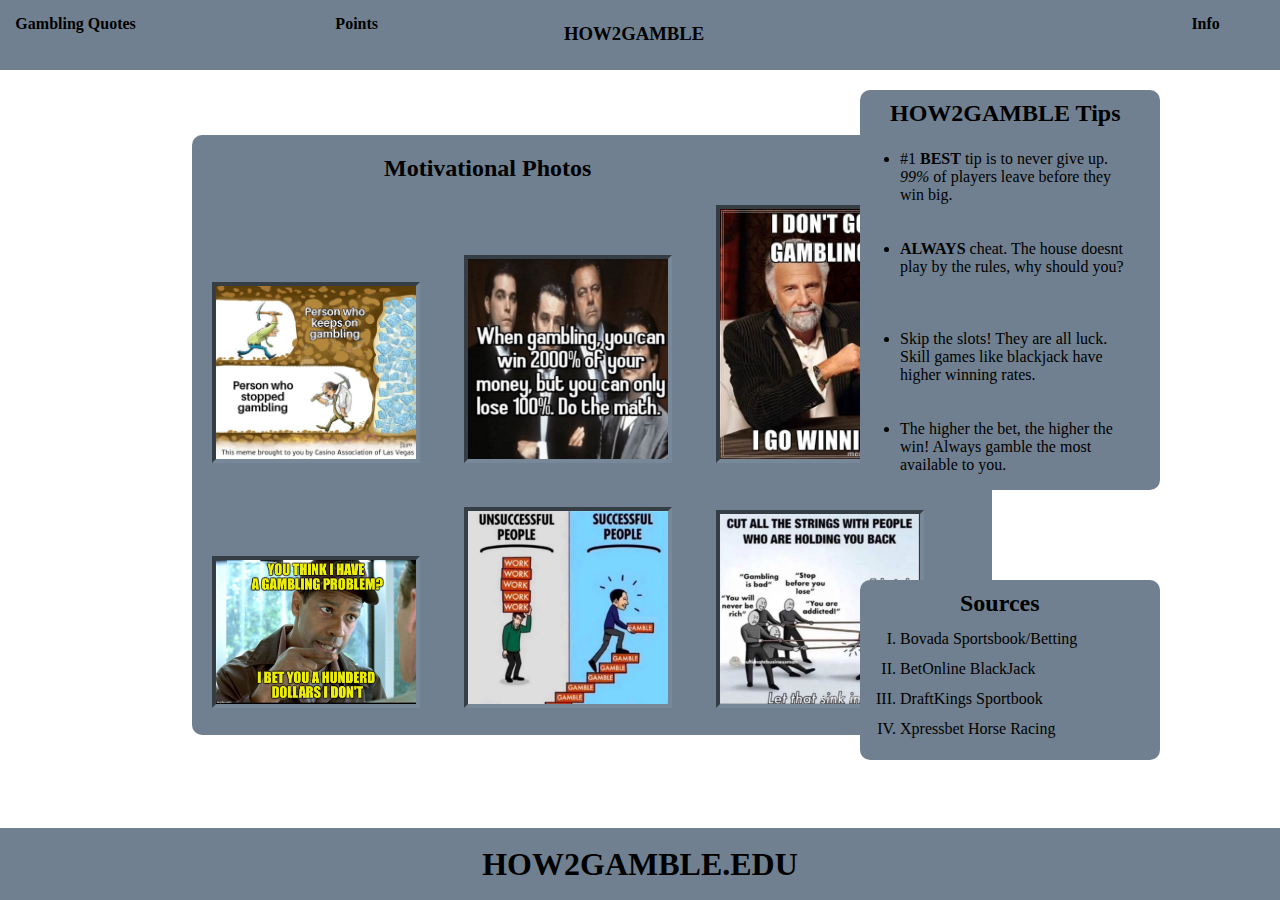
<file: index.html>
<!DOCTYPE html>
<html lang="en">
<head>
    <title>HOW2GAMBLE</title>
    <link rel="stylesheet" href="assets/style.css">
    <meta name="viewport" content="width=device-width, initial-scale=1">
    <meta charset="UTF-8">
</head>


<body>

<!-- Top navigation -->
<nav>
    <div class="navcontainer">
       <h3 id="homebutton">
          <a href="index.html">  HOW2GAMBLE </a>
        </h3>
        <h4>
           <a href="pages/quotes.html"> Gambling Quotes</a>
        </h4>
        <h4>
            <a href="pages/Info.html" id="infobutton">Info</a>
        </h4>
        <h4>
            <a href="pages/points.html" id="pointsbutton">Points</a>
        </h4>
    </div>
</nav>

<!-- main page -->
<main>
    <div class="motivationalcontainer">
        <div id="motivationalheader">
            <h2>Motivational Photos</h2>
        </div>
        <div id="motivationalphotos">
            <img src="../assets/gamblingphoto1.jpg" alt="Never give up">
            <img src="../assets/gamblingphoto2.jpeg" alt="Just do the math. you can only lose 100%, but win over 2000%.">
            <img src="../assets/gamblingphoto3.jpg" alt="Its not gambling, its winning.">
            <img src="/assets/gamblingphoto4.jpg" alt="I bet you a hundred dollars i dont have a gambling problem">
            <img src="/assets/gamblingphoto5.jpg" alt="gamblers are the real winners">
            <img src="/assets/gamblingphoto6.jpg" alt="let go the ones holding you back from gambling">
        </div>
   
    </div>
</main>

<!-- tips box to the right -->
<aside>
    <div  class="textcontainer">
        <h2>HOW2GAMBLE Tips</h2>
        <ul>
         <li>#1 <strong>BEST</strong> tip is to never give up. <em>99%</em> of players leave before they win big.</li>
         <li><strong>ALWAYS</strong> cheat. The house doesnt play by the rules, why should you?</li>
         <li>Skip the slots! They are all luck. Skill games like blackjack have higher winning rates.</li>
         <li>The higher the bet, the higher the win! Always gamble the most available to you.</li>
        </ul>
    </div>
    
<!-- sources box to the right -->
    <div class="sourcescontainer">
        <h2>Sources</h2>
        <ol style="list-style-type:upper-roman">
            <li> <a href="https://www.bovada.lv/">Bovada Sportsbook/Betting</a> </li> 
            <li> <a href="https://casino.betonline.ag/games/blackjack">BetOnline BlackJack</a> </li> 
            <li> <a href="https://sportsbook.draftkings.com/">DraftKings Sportbook</a> </li> 
            <li> <a href="https://www.xpressbet.com/">Xpressbet Horse Racing</a> </li> 

        </ol>
    </div>
</aside>

<!-- footer on the bottom of the screen -->
<footer>
    <h1>HOW2GAMBLE.EDU</h1>
</footer>

</body>

</html>
</file>
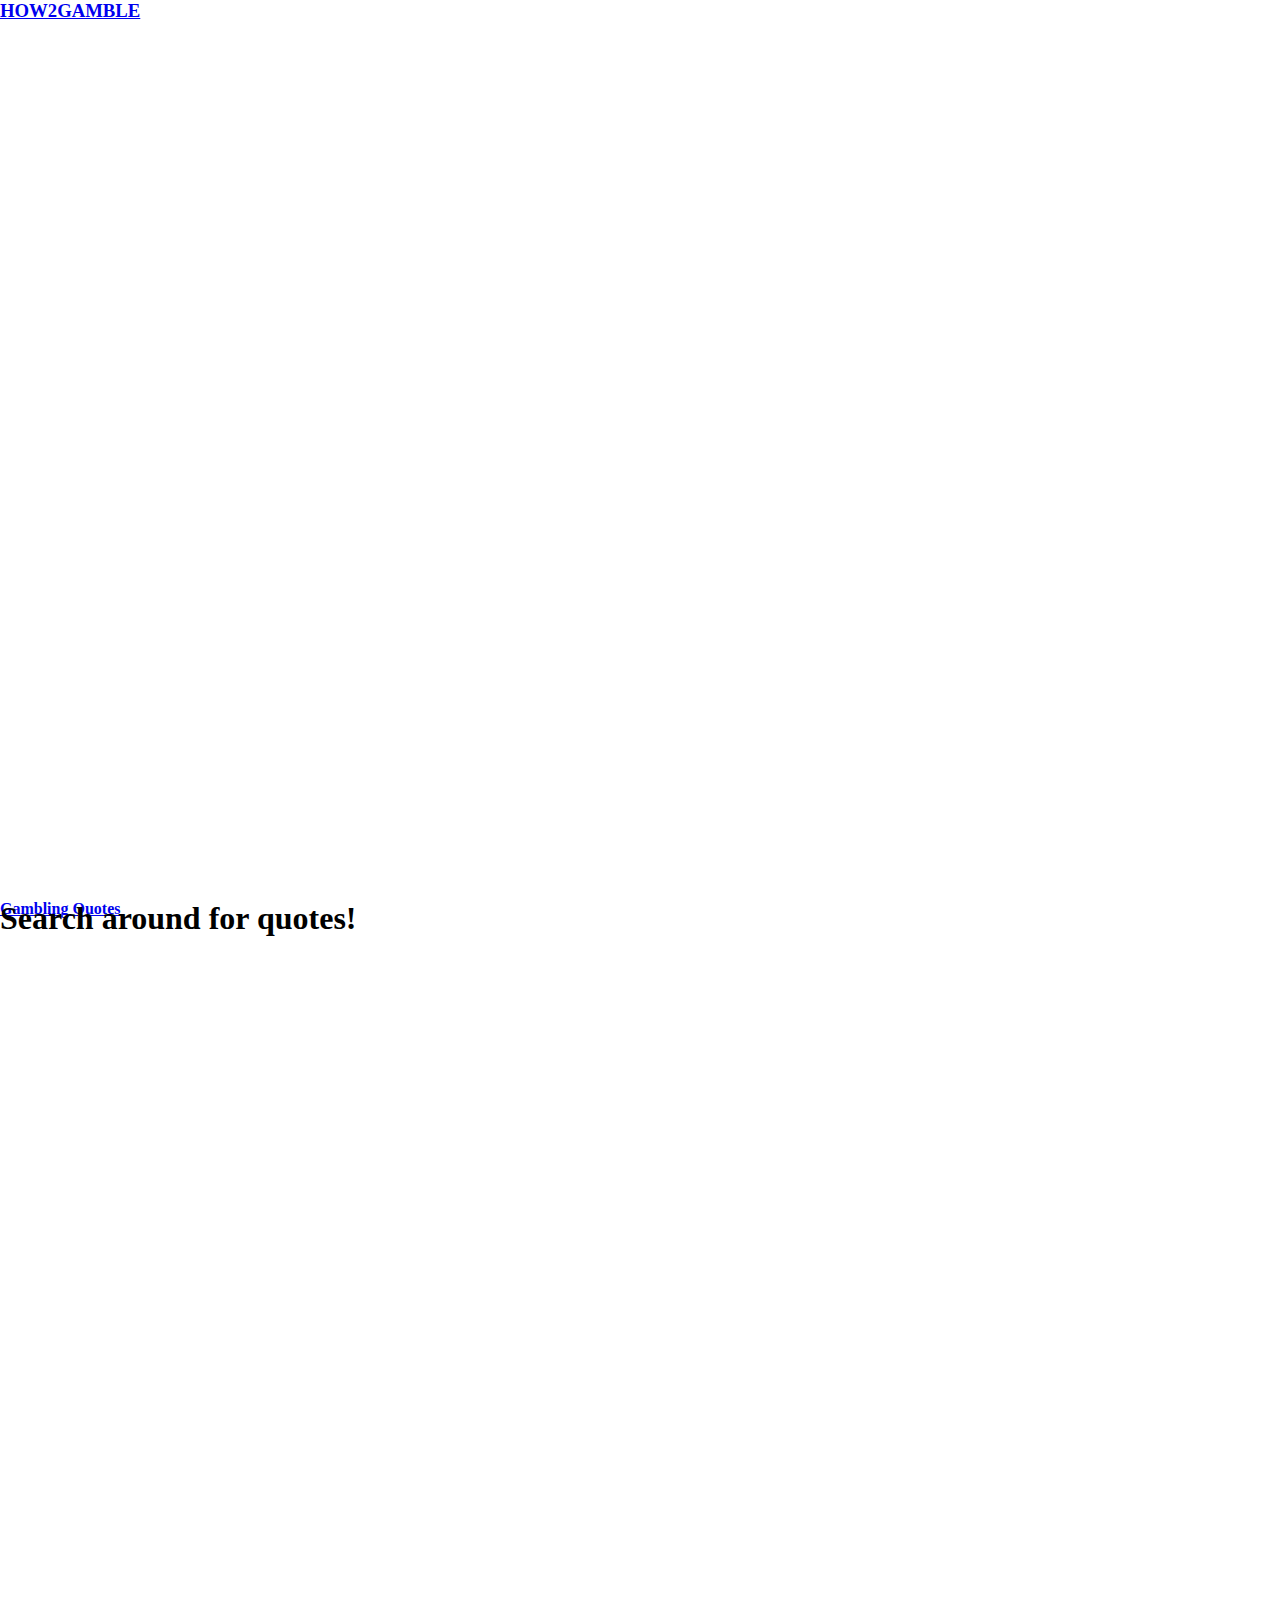
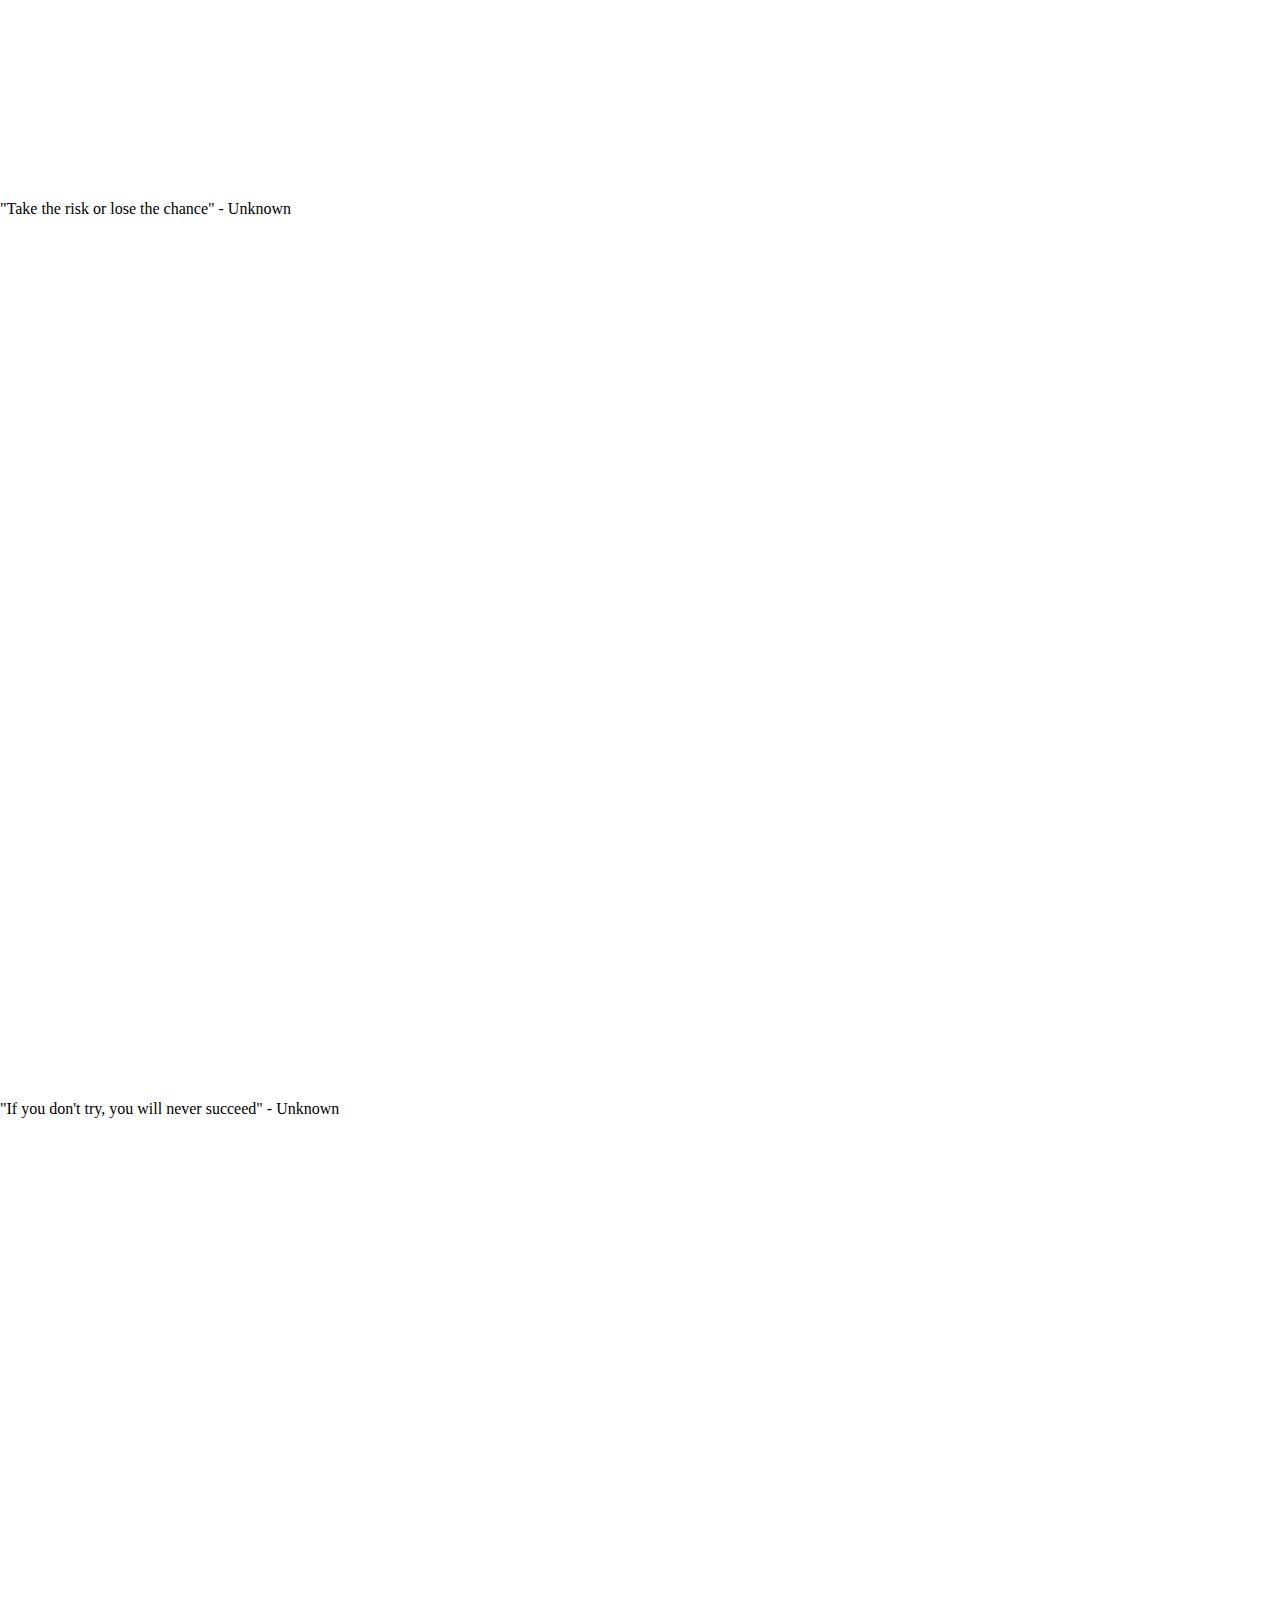
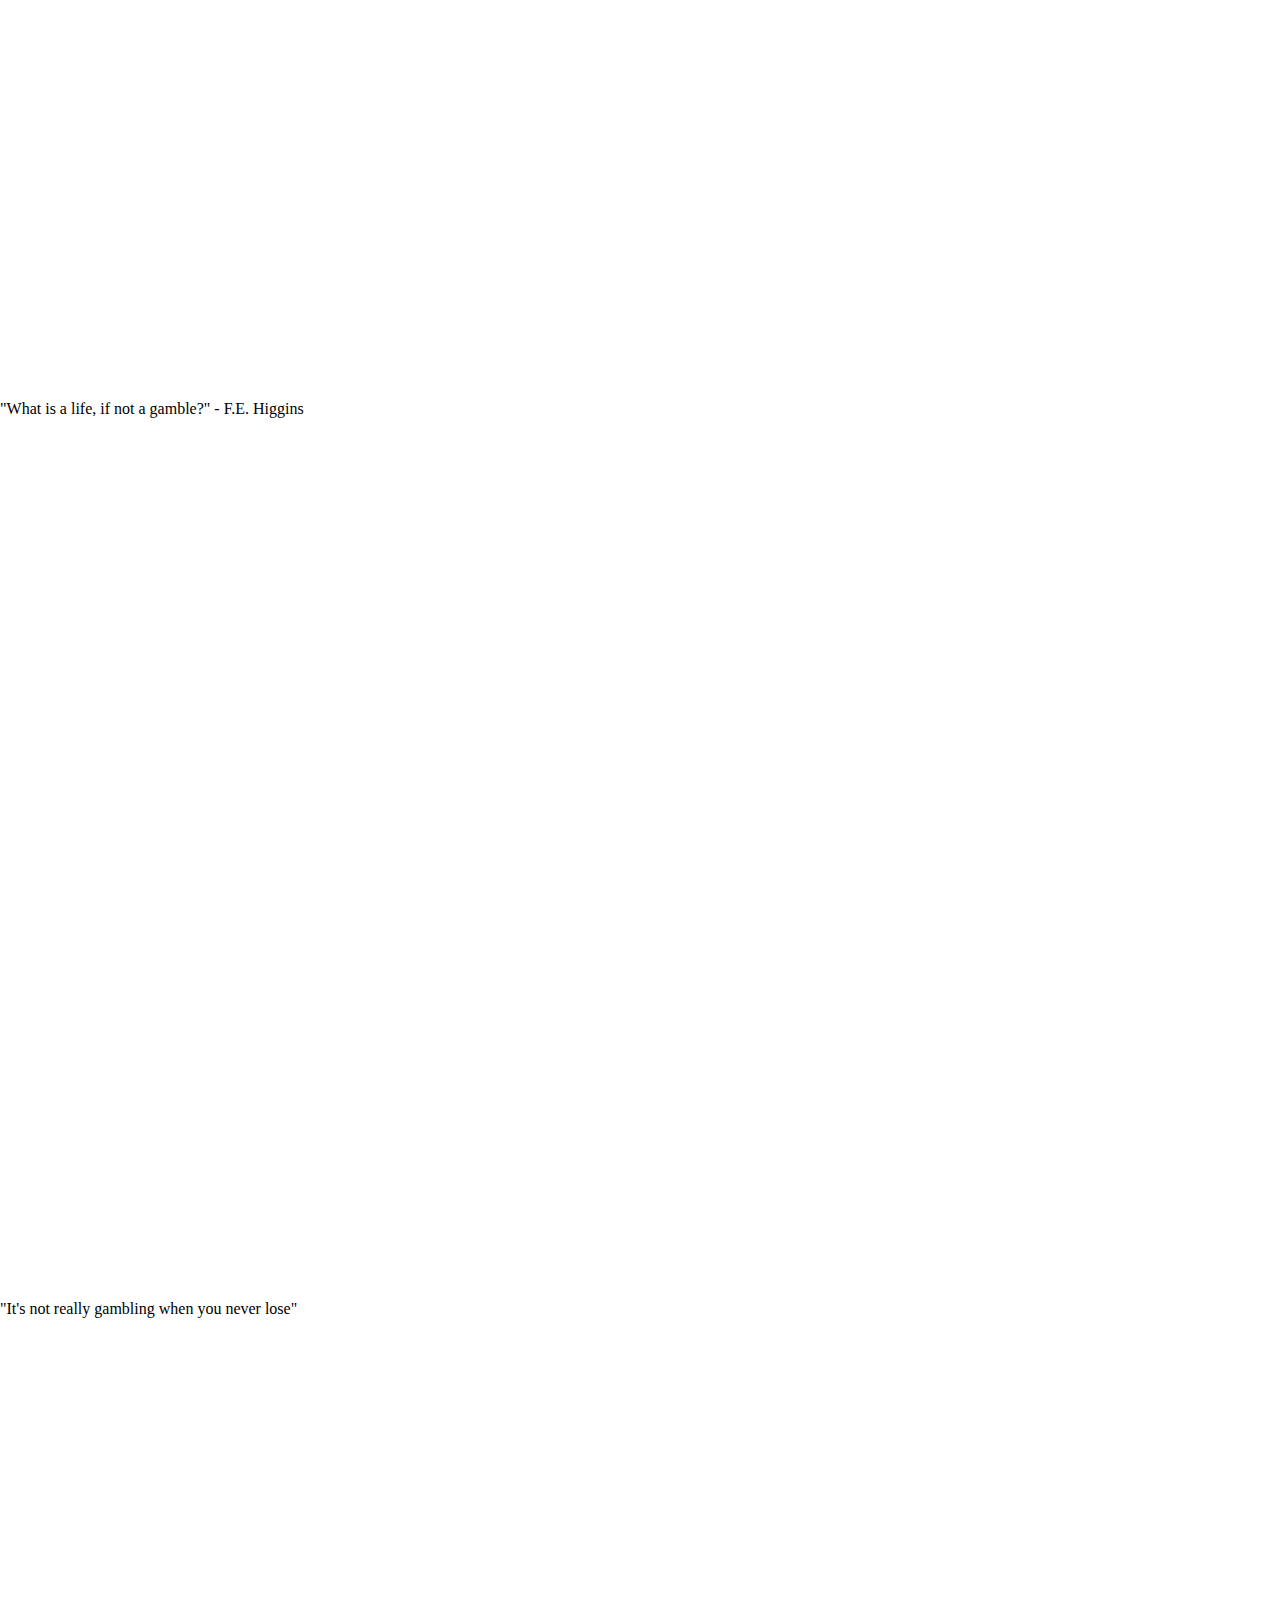
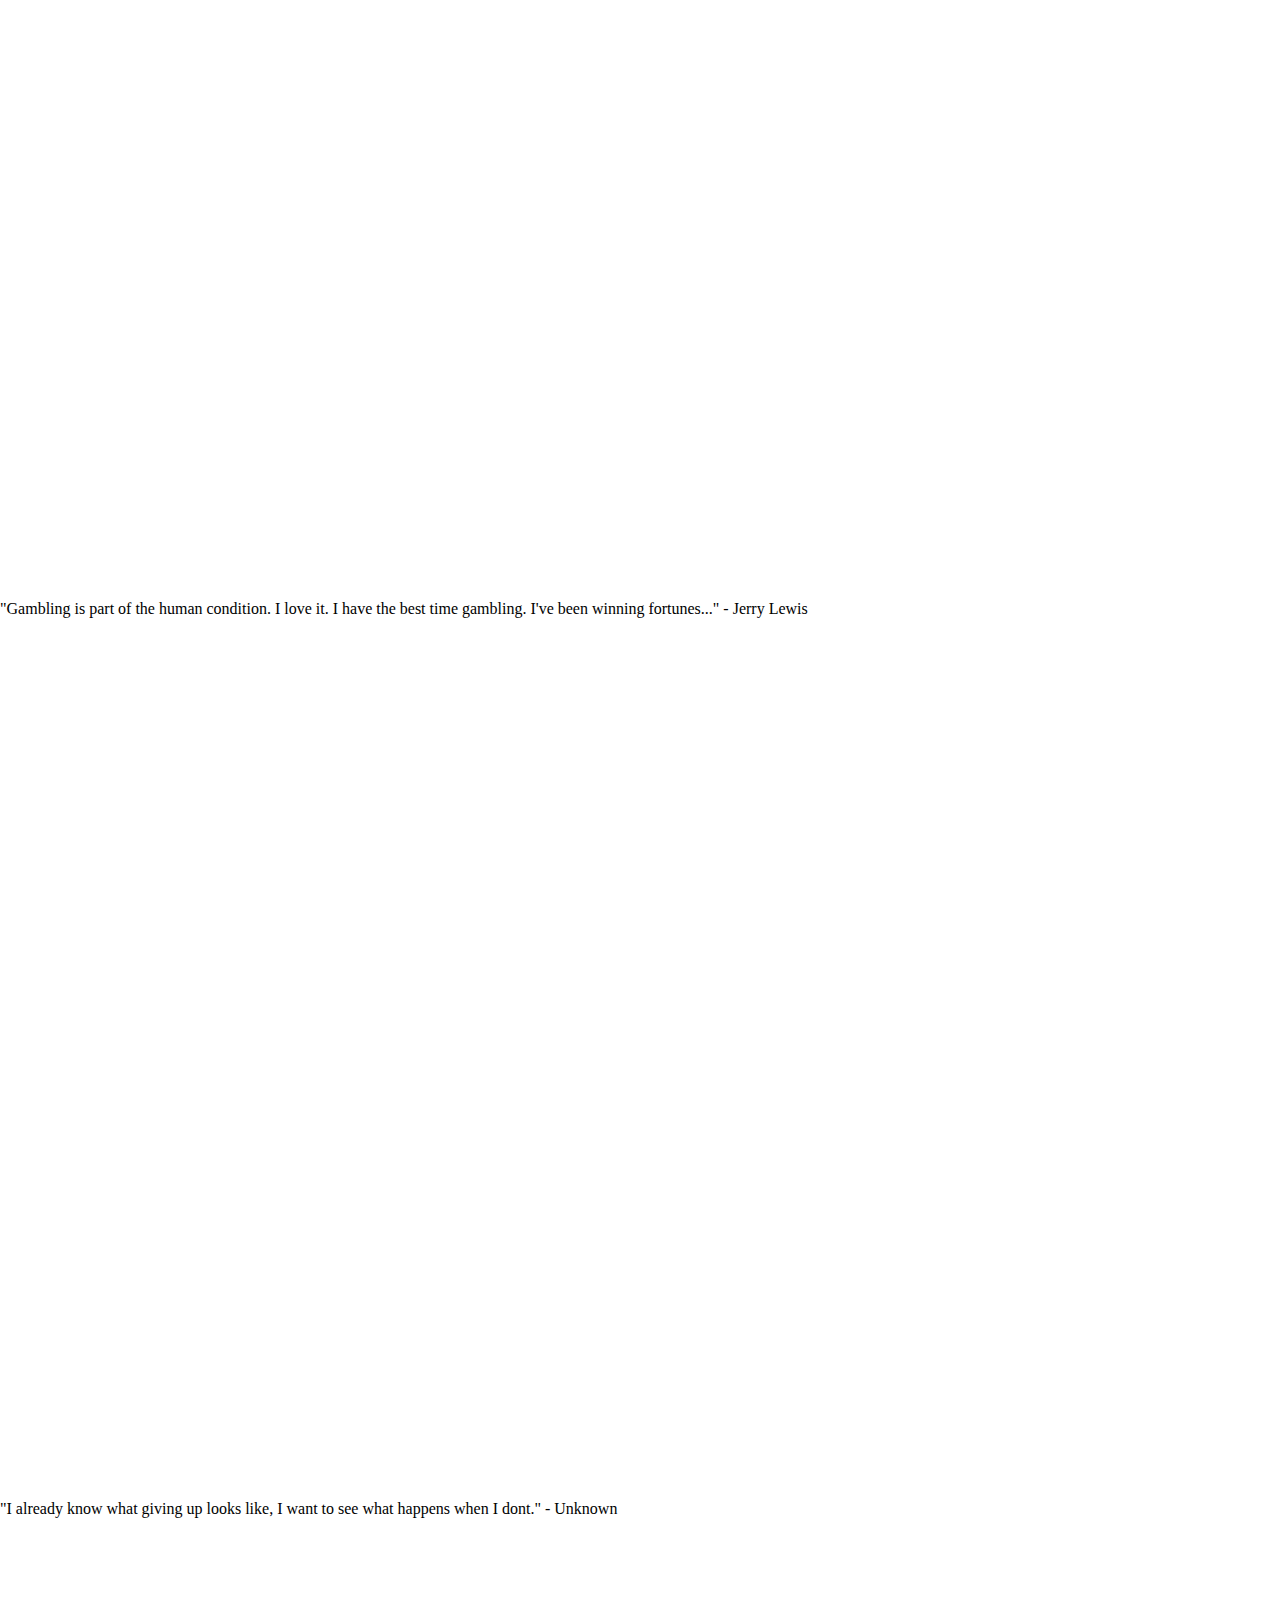
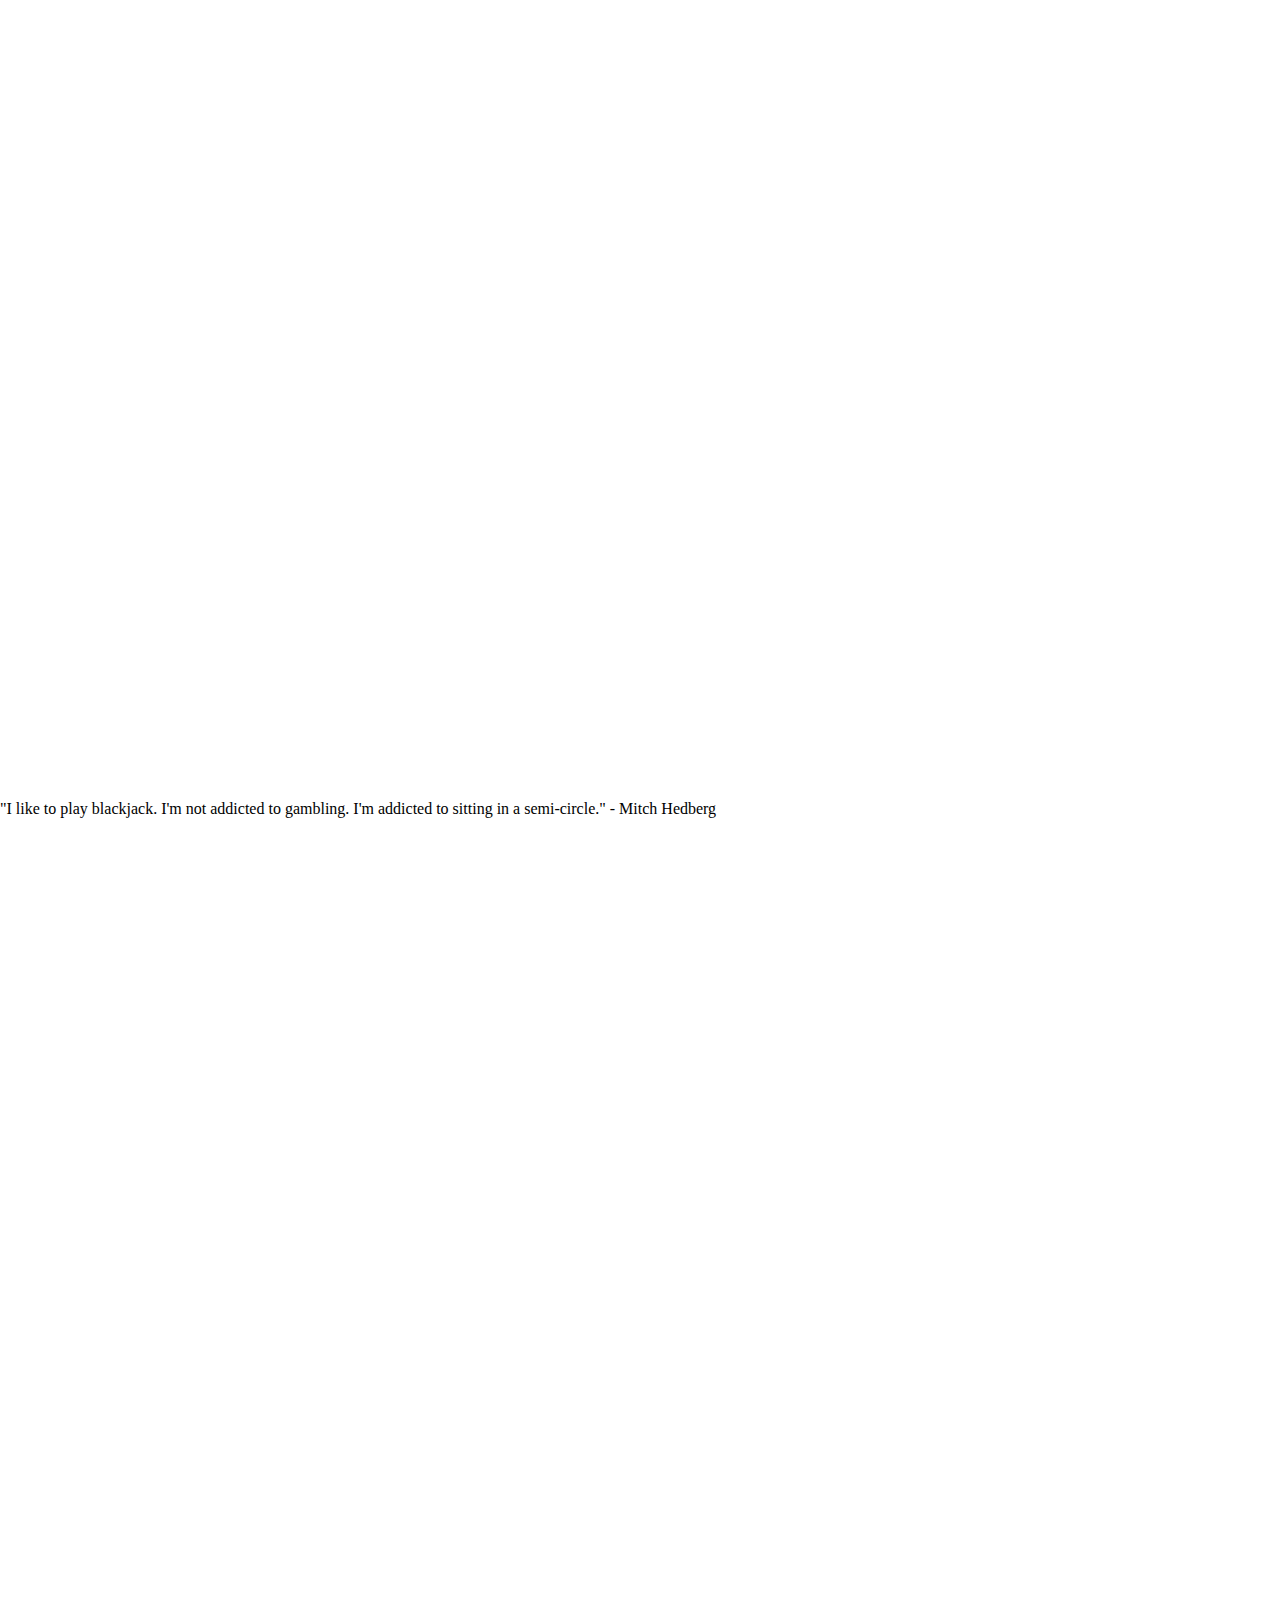
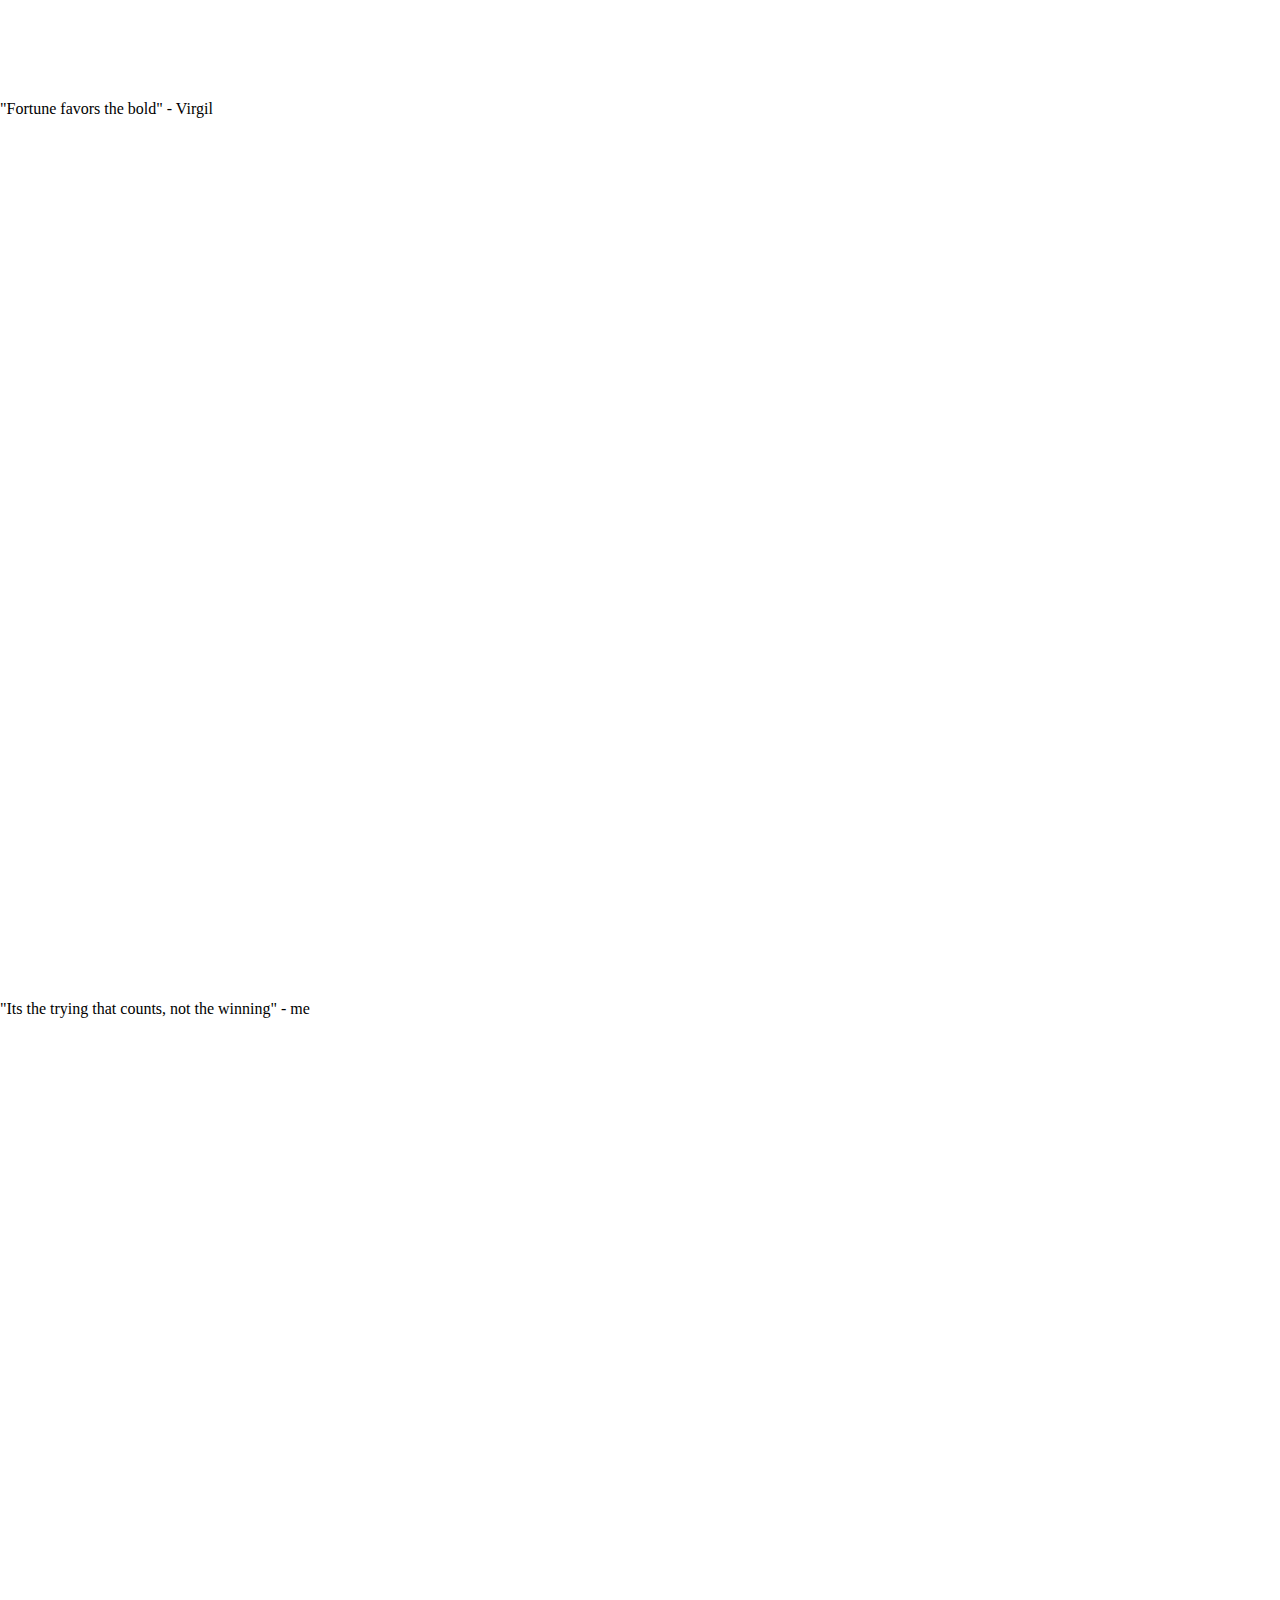
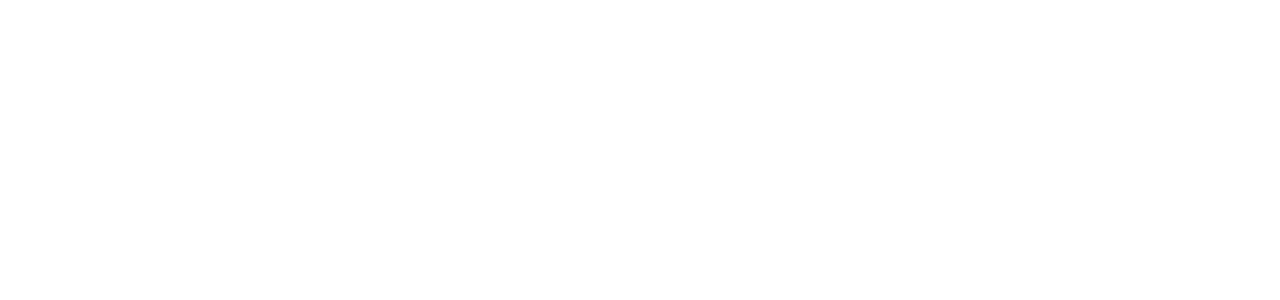
<file: quotes.html>
<!DOCTYPE html>
<html lang="en">
    <head>
        <title>HOW2GAMBLE</title>
        <link rel="stylesheet" href="assets/quotesstyle.css">
        <meta name="viewport" content="width=device-width, initial-scale=1">
        <meta charset="UTF-8">
    </head>
    <body>
        <!-- Top navigation -->
    <nav>
    <div class="navcontainer">
        <h3 id="homebutton">
          <a href="index.html">  HOW2GAMBLE </a>
        </h3>
         <h4>
            <a href="quotes.html">Gambling Quotes</a>
         </h4>
        </div>
    </nav>

   <!--main section of page-->
    <main>
     <h1>Search around for quotes!</h1>
       <div class="quotes">
            <p id="quote1">"Take the risk or lose the chance" - Unknown</p>
            <p id="quote2">"If you don't try, you will never succeed" - Unknown</p>
            <p id="quote3">"What is a life, if not a gamble?" - F.E. Higgins</p>
            <p id="quote4">"It's not really gambling when you never lose"</p>
            <p id="quote5">"Gambling is part of the human condition. I love it. I have the best time gambling. I've been winning fortunes..." - Jerry Lewis</p>
            <p id="quote6">"I already know what giving up looks like, I want to see what happens when I dont." - Unknown</p>
            <p id="quote7">"I like to play blackjack. I'm not addicted to gambling. I'm addicted to sitting in a semi-circle." - Mitch Hedberg</p>
            <p id="quote8">"Fortune favors the bold" - Virgil</p>
            <p id="quote9">"Its the trying that counts, not the winning" - me</p>

        </div>




    </main>
    </body>
</html>
</file>
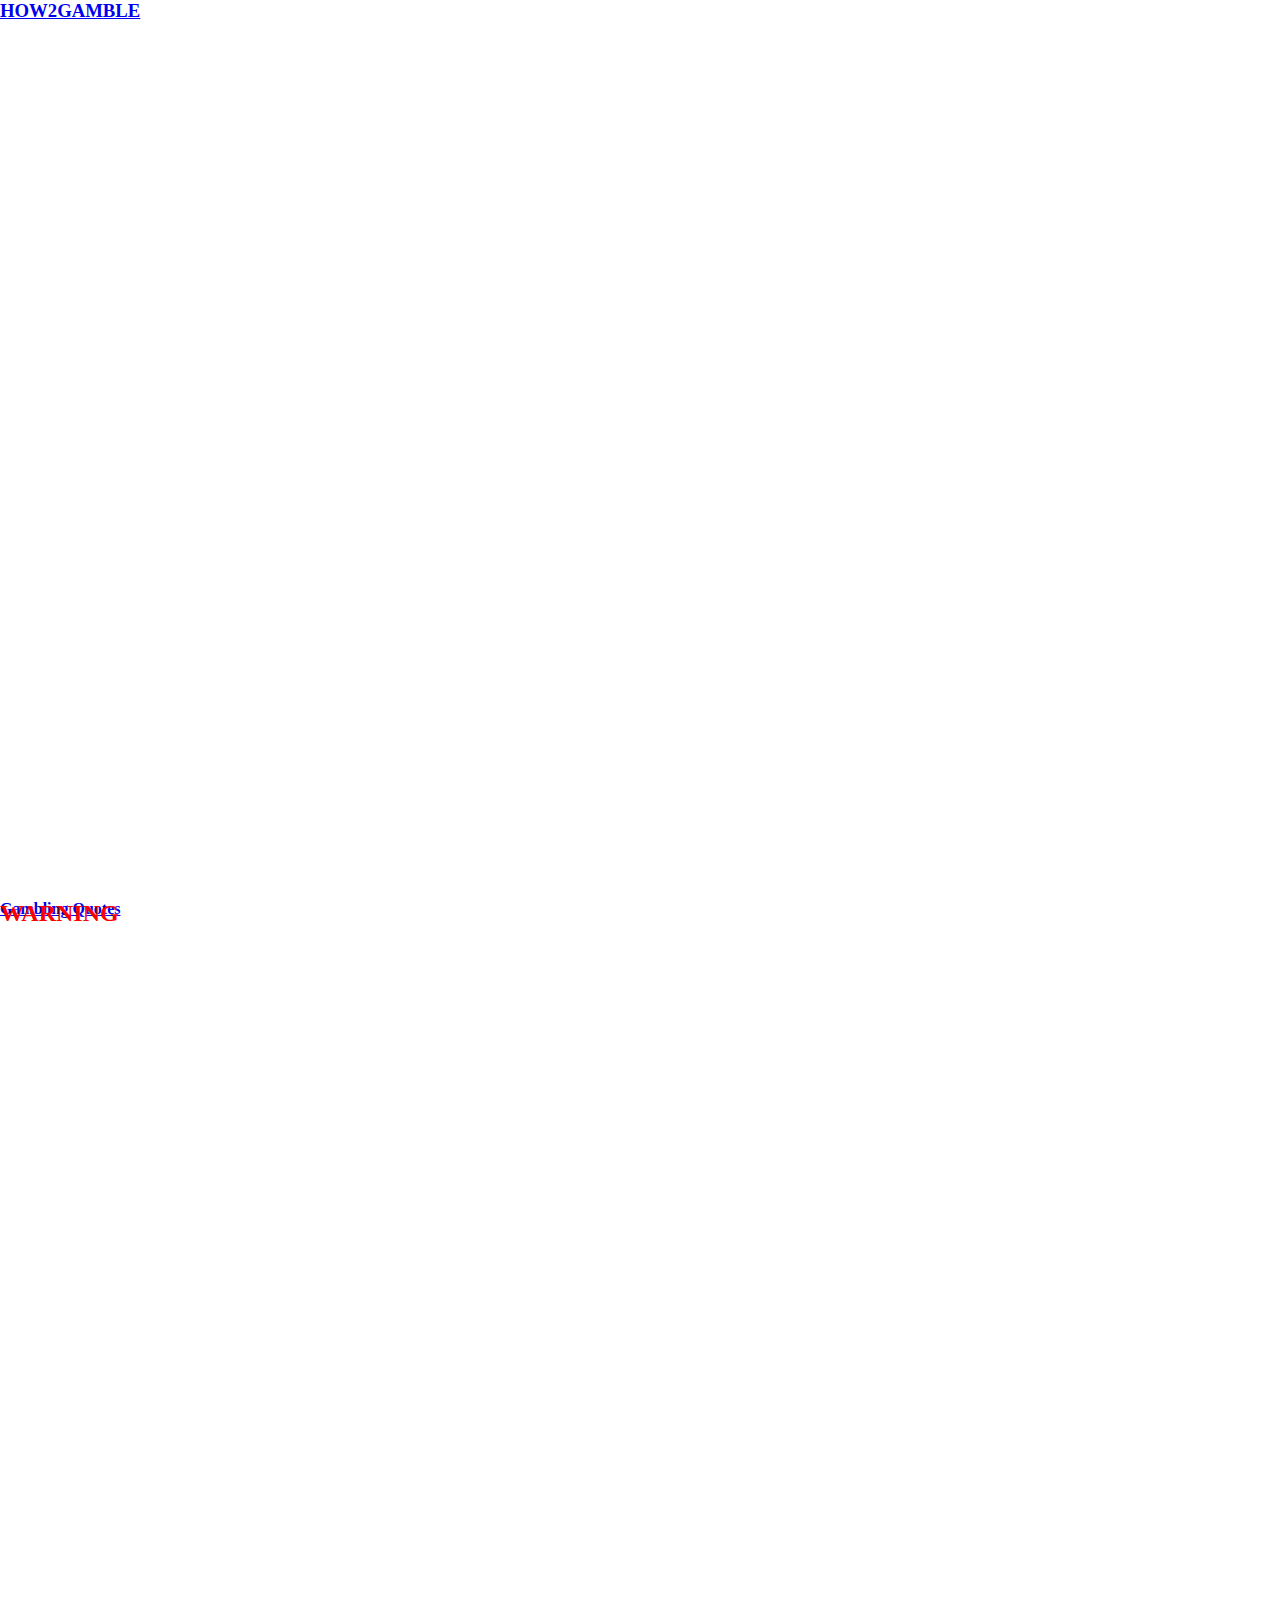
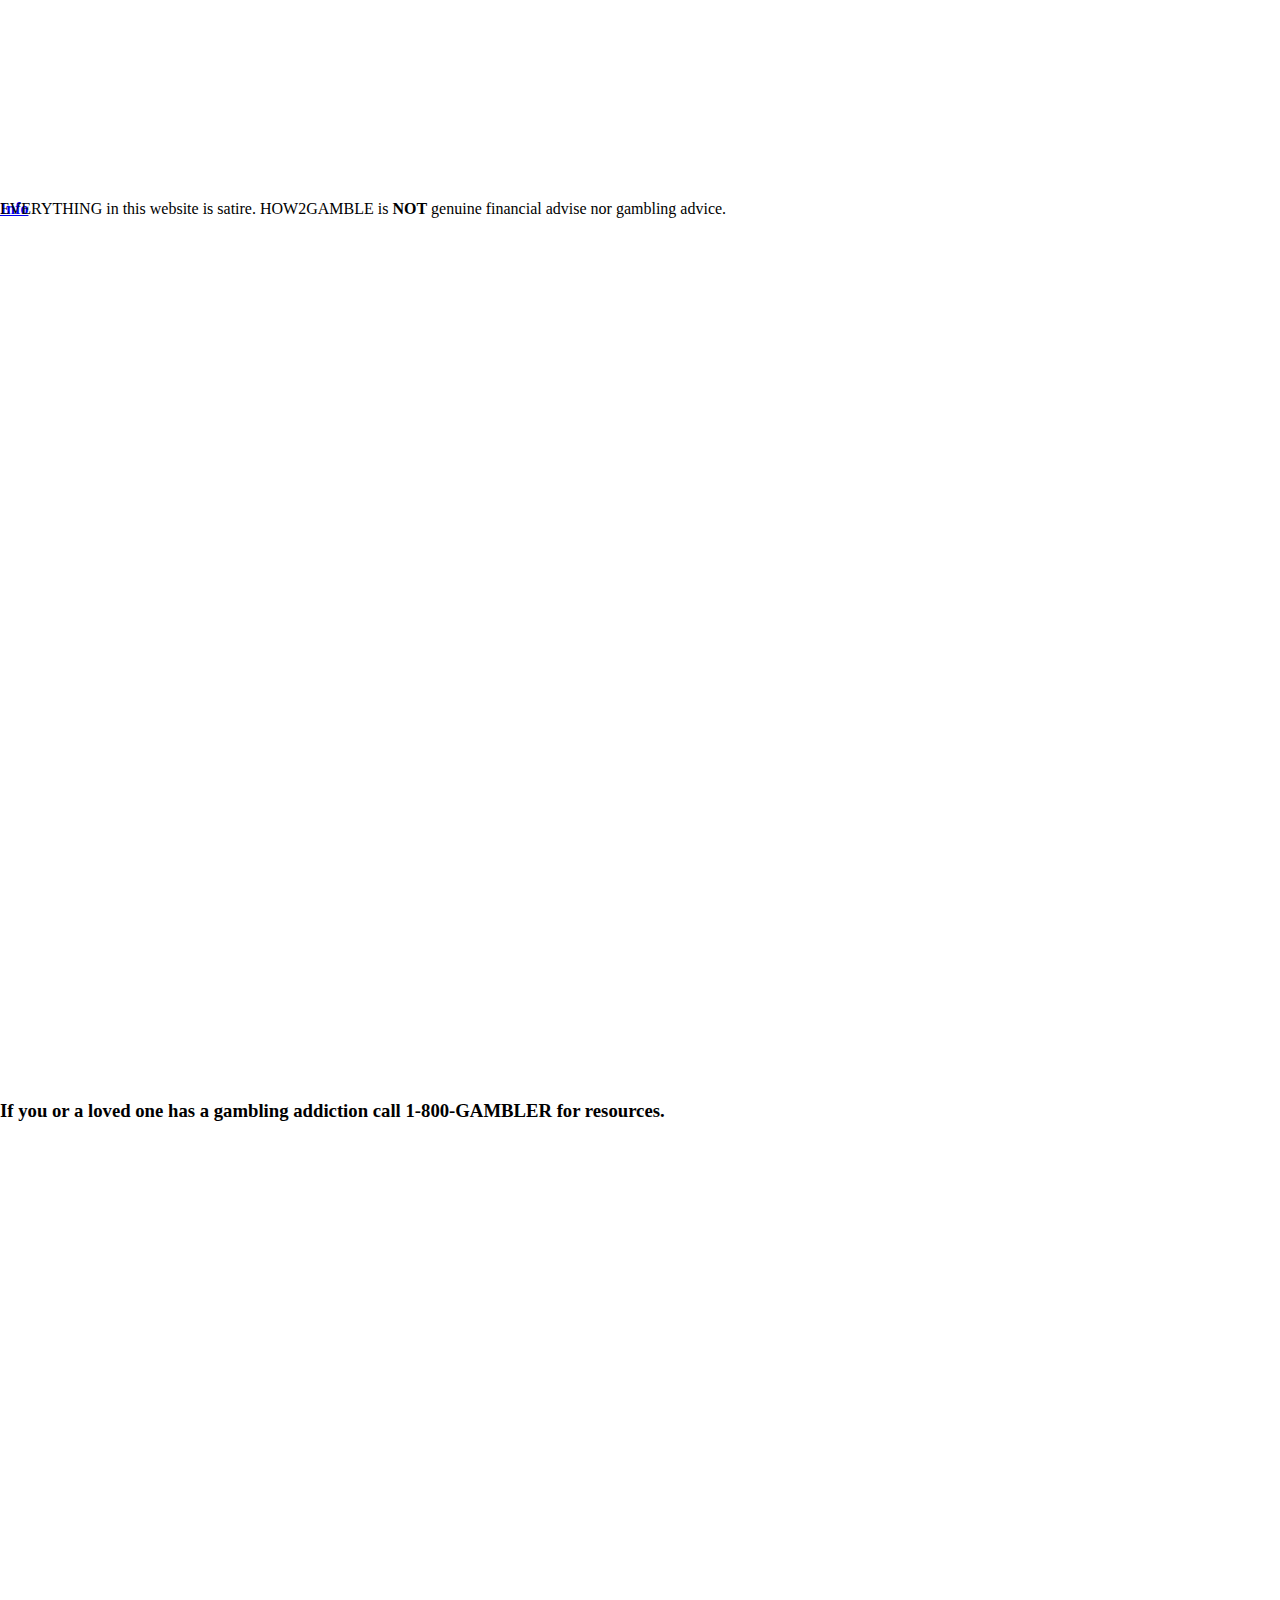
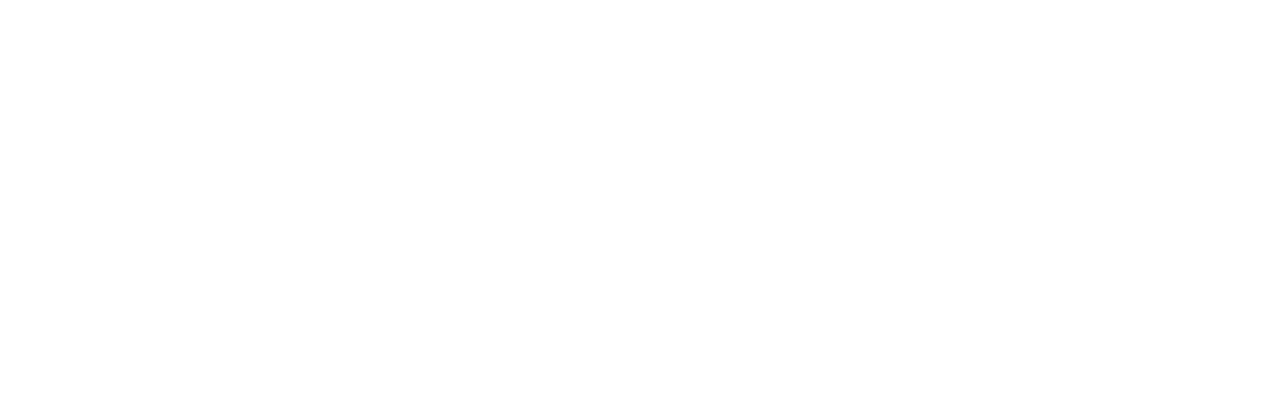
<file: pages/Info.html>
<!DOCTYPE html>
<html lang="en">
<head>
    <title>HOW2GAMBLE | Info</title>
    <link rel="stylesheet" href="../assets/infostyle.css">
    <meta name="viewport" content="width=device-width, initial-scale=1">
    <meta charset="UTF-8">
</head>
    <body>
     <!-- Top navigation -->
     <nav>
         <div class="navcontainer">
             <h3 id="homebutton">
                <a href="../index.html">  HOW2GAMBLE </a>
              </h3>
              <h4>
                <a href="../pages/quotes.html"> Gambling Quotes</a>
              </h4>
              <h4>
                <a href="../pages/Info.html" id="infobutton">Info</a>
            </h4>
         </div>
     </nav>
      <!-- warning box -->
     <main>
      <div class="warningcontainer">
        <h2 style="color:red">WARNING</h2>
        <p>EVERYTHING in this website is satire. HOW2GAMBLE is <strong>NOT</strong> genuine financial advise nor gambling advice. </p>
        <h3>If you or a loved one has a gambling addiction call 1-800-GAMBLER for resources.</h3>
      </div>
     </main>



    </body>
</html>
</file>
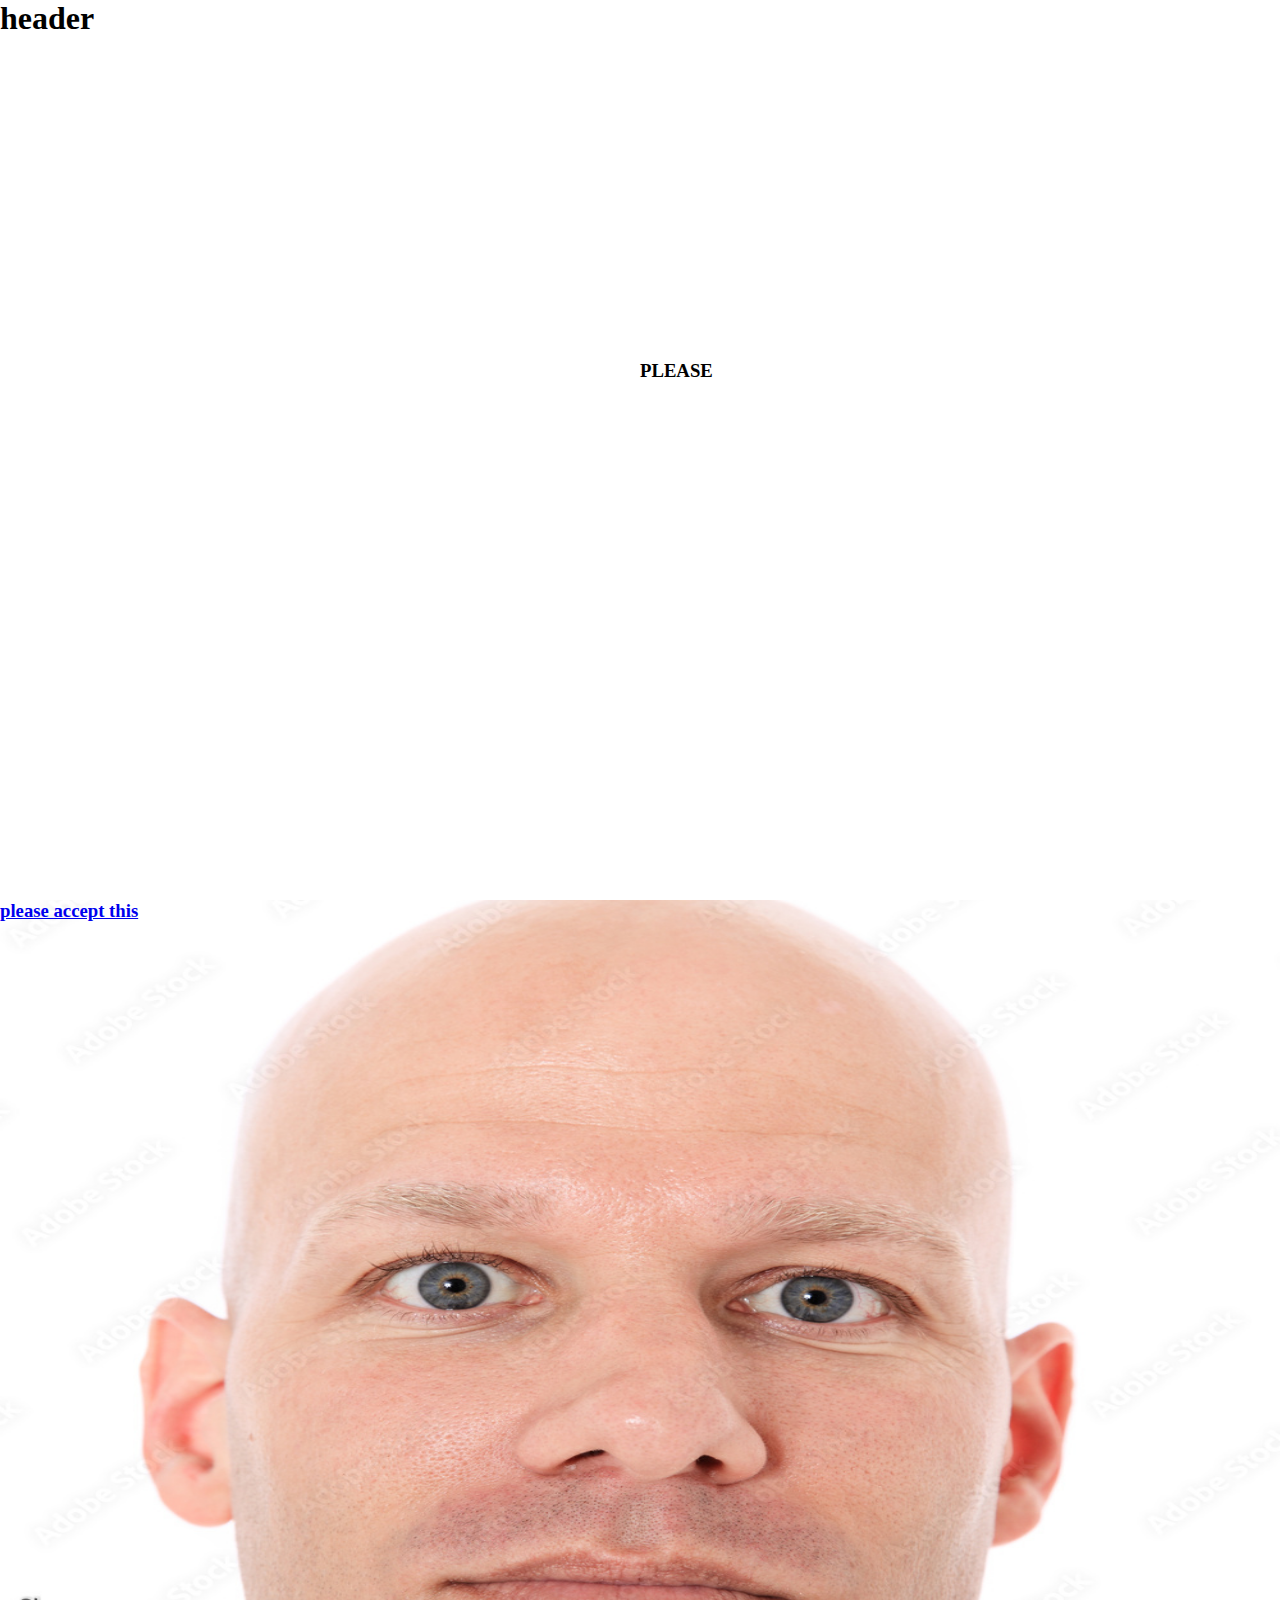
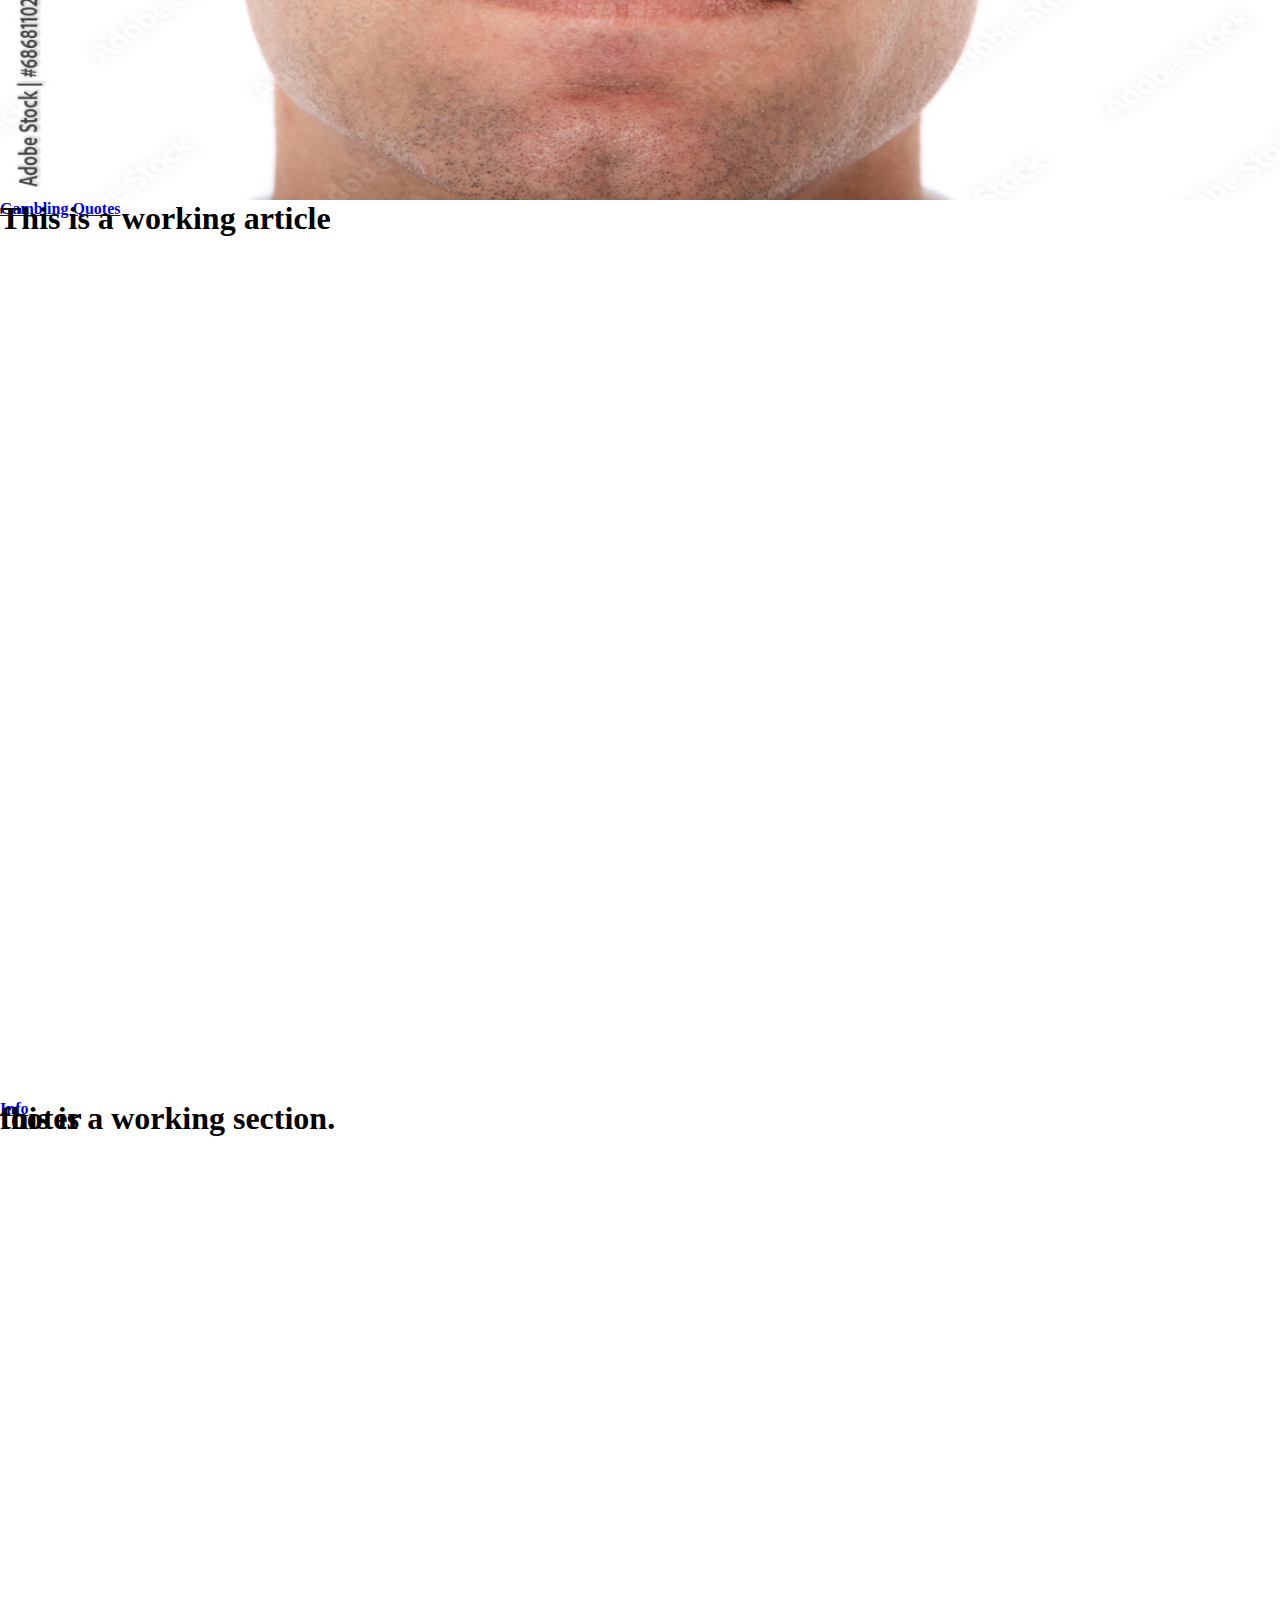
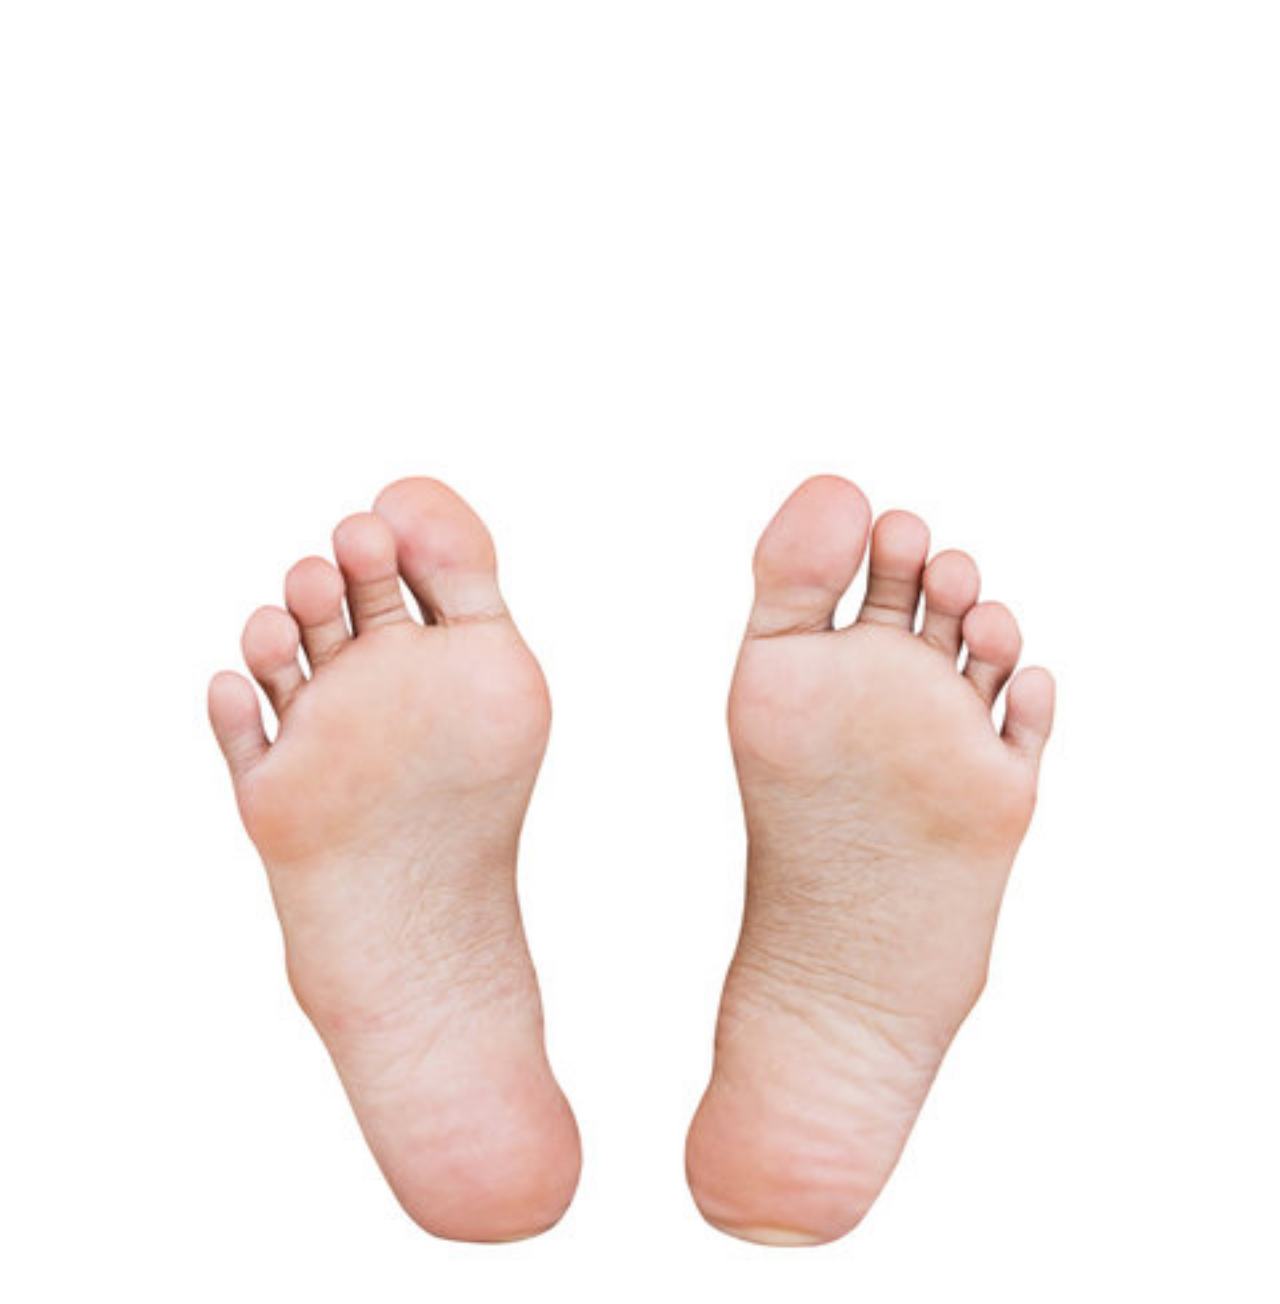
<file: pages/points.html>
<!DOCTYPE html>
<html lang="en">
<head>
    <title>HOW2GAMBLE</title>
    <link rel="stylesheet" href="../assets/pointsstyle.css">
    <meta name="viewport" content="width=device-width, initial-scale=1">
    <meta charset="UTF-8">
</head>


    <body>
        <!-- the header -->
        <header>
            <h1>header</h1>
            <img src="../assets/header.jpg" alt="header">
        </header>

<!-- Top navigation -->
        <nav>
            <div class="navcontainer">
                <h3 id="homebutton">
                    <a href="../index.html">  please accept this </a>
                </h3>
                <h4>
                    <a href="../pages/quotes.html"> Gambling Quotes</a>
                </h4>
                <h4>
                    <a href="../pages/Info.html" id="infobutton">Info</a>
                </h4>
            </div>
        </nav>

        <!-- right side article with section inside -->
        <article>
            <h1>This is a working article</h1>
            <section>
                <h1>this is a working section.</h1>
            </section>
        </article>

        <!-- me begging for credit -->
        <h3 style="left:50vw; position:absolute; top:40vh;">PLEASE</h3>
    
        <!-- bottom footer -->
        <footer class="footercontainer">
            <h1>footer</h1>
            <img src="../assets/footer.jpg" alt="footer">
        </footer>
    </body>
</html>
</file>
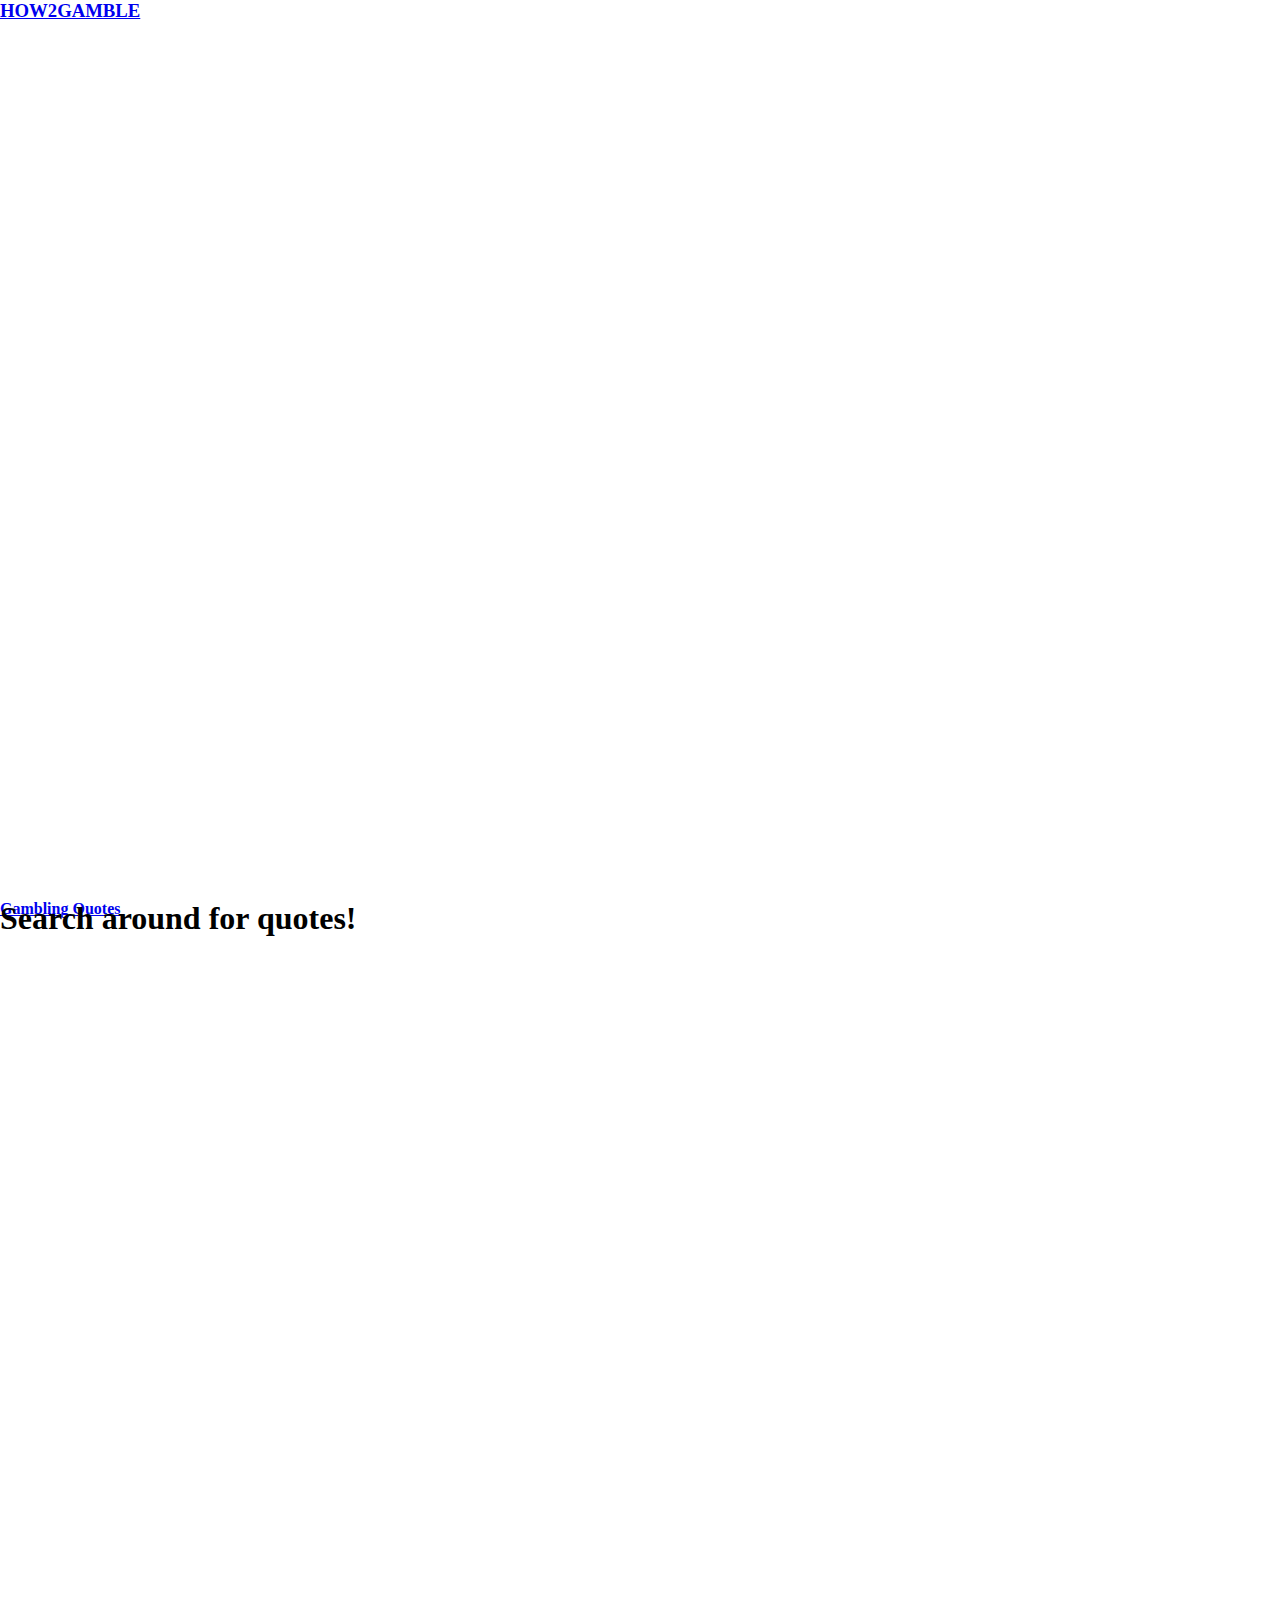
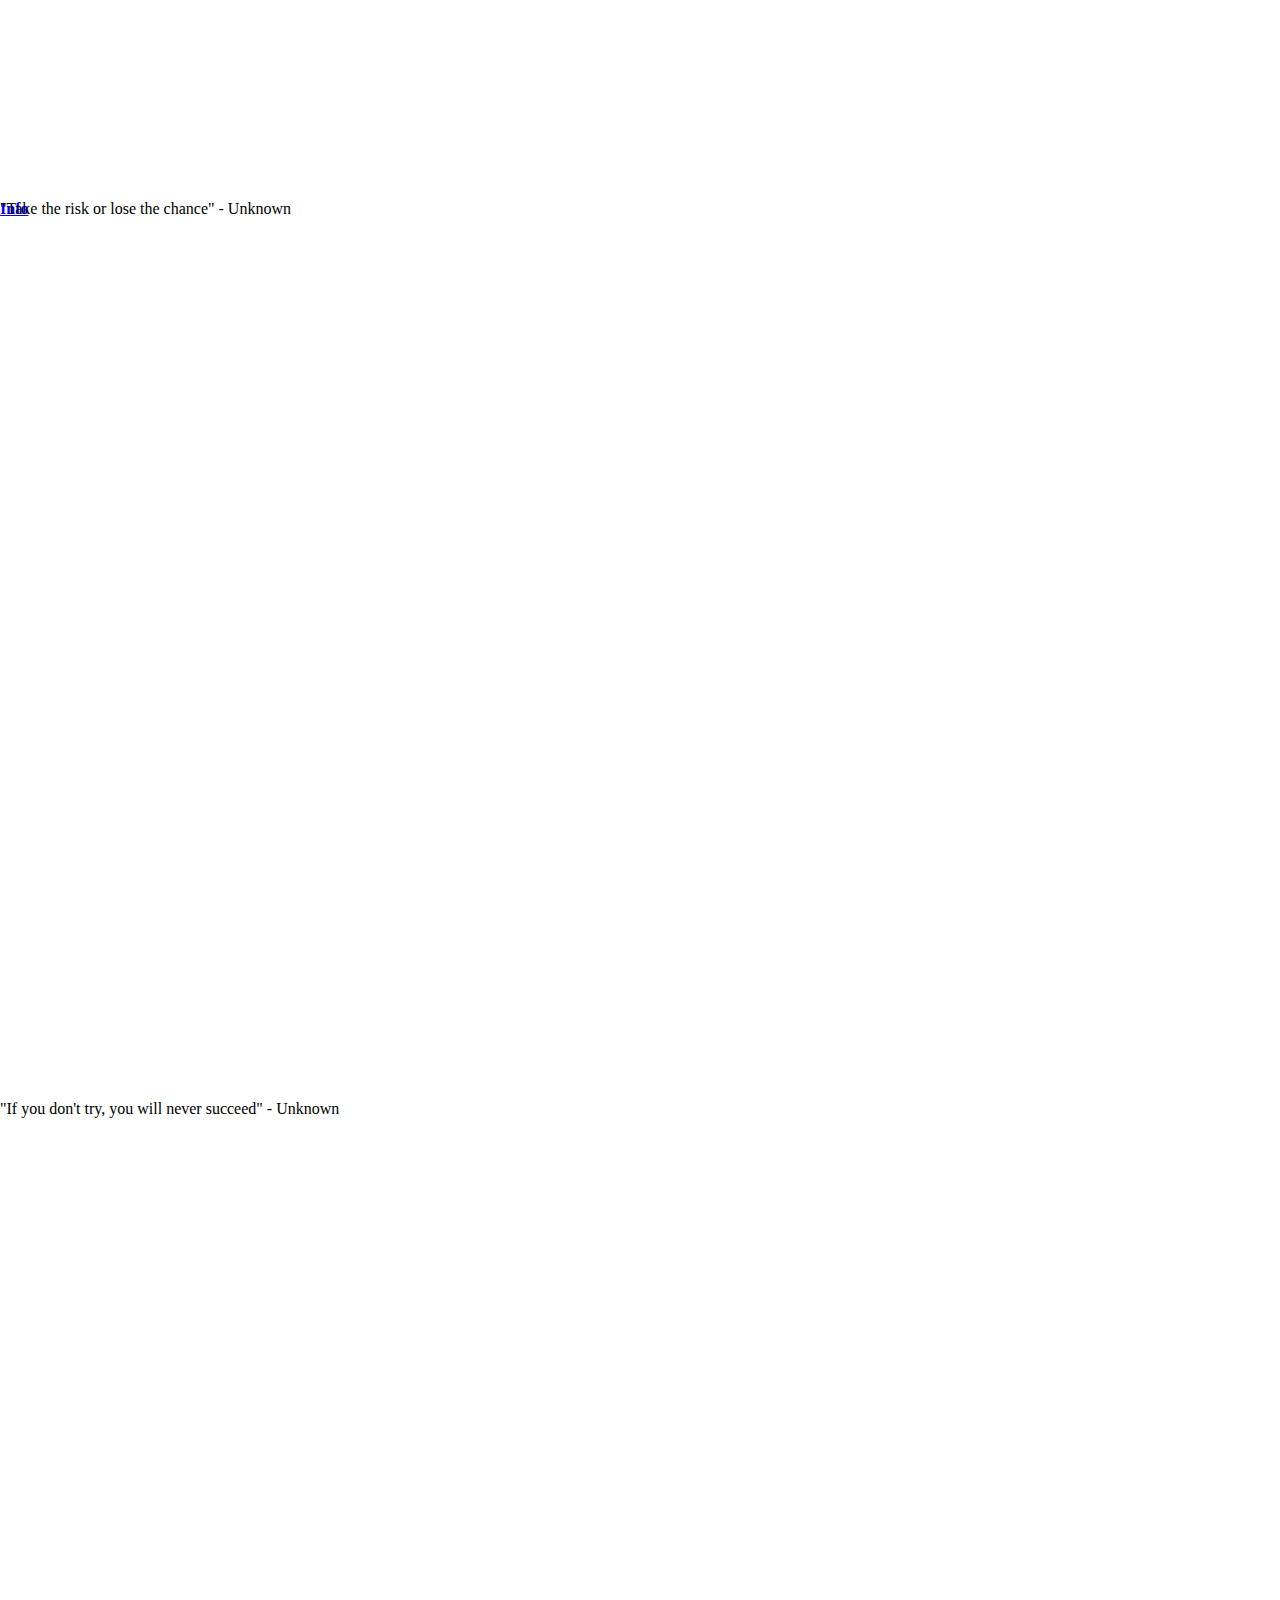
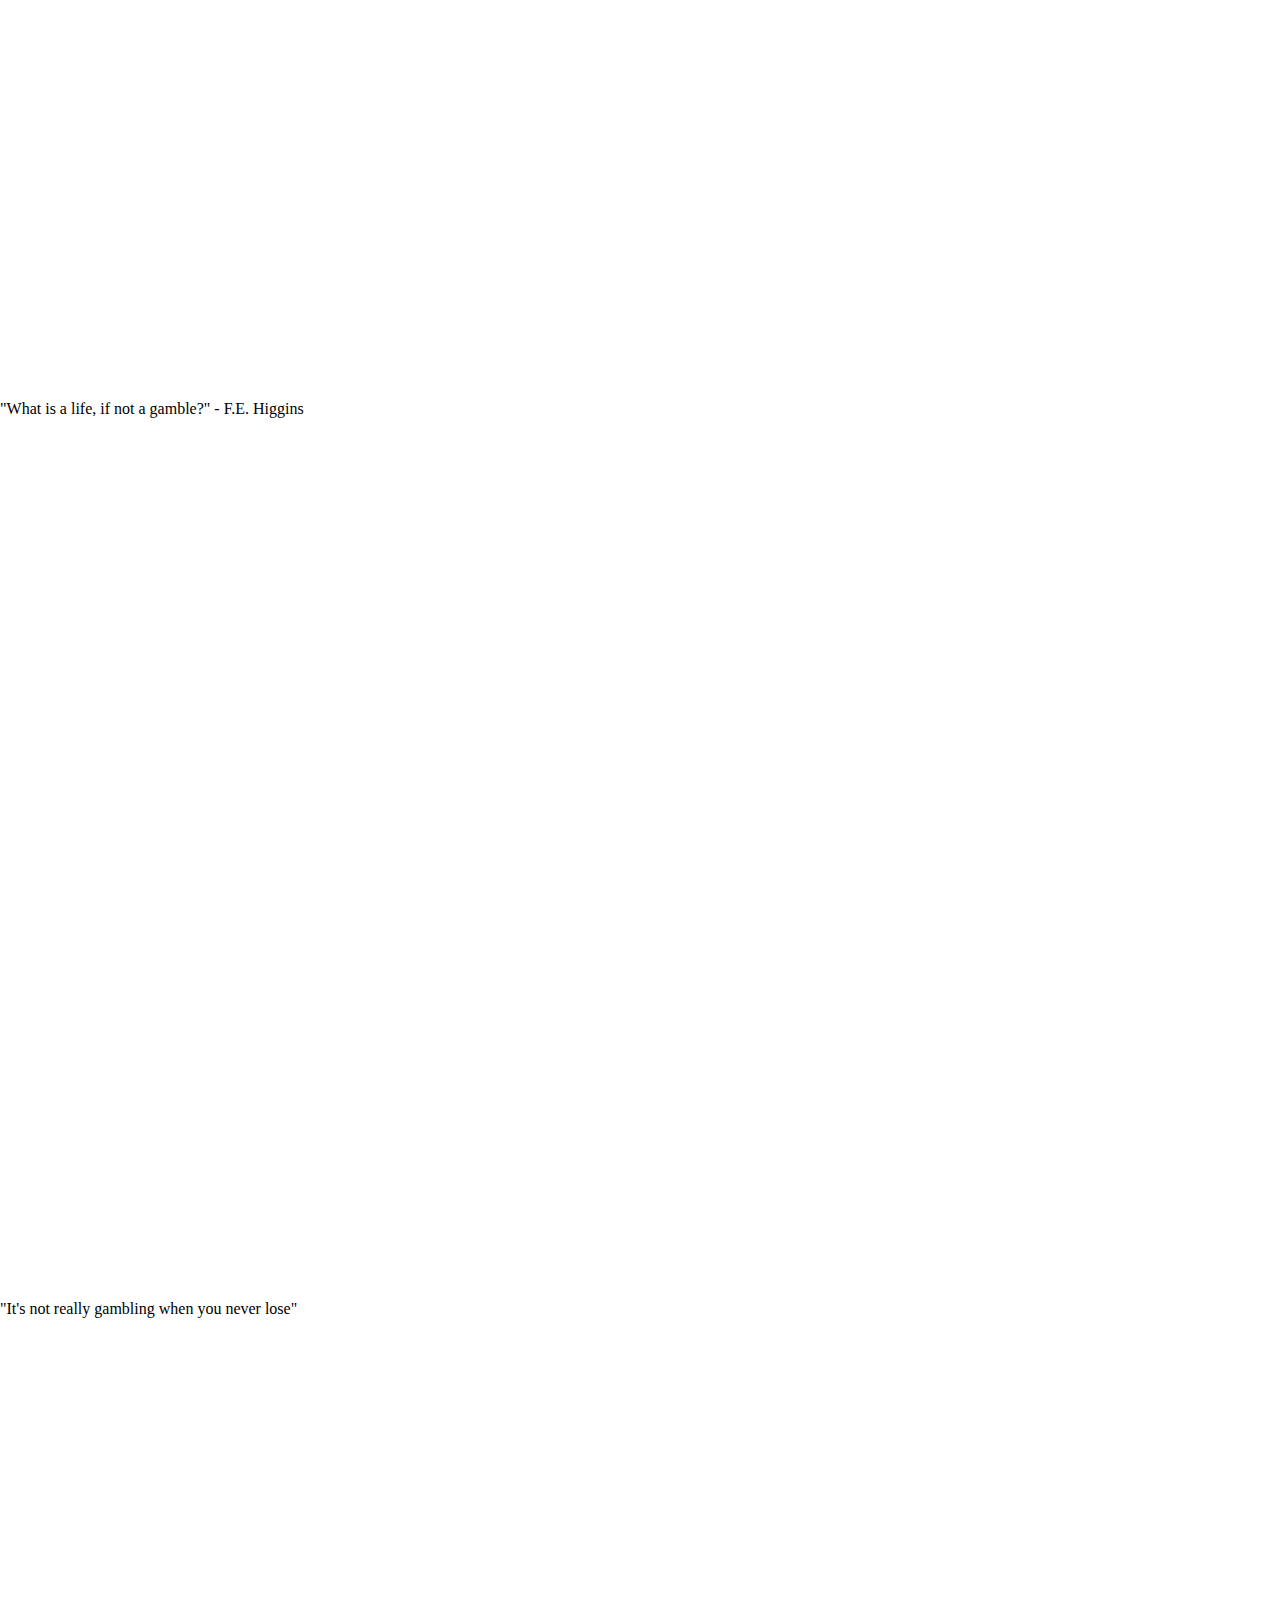
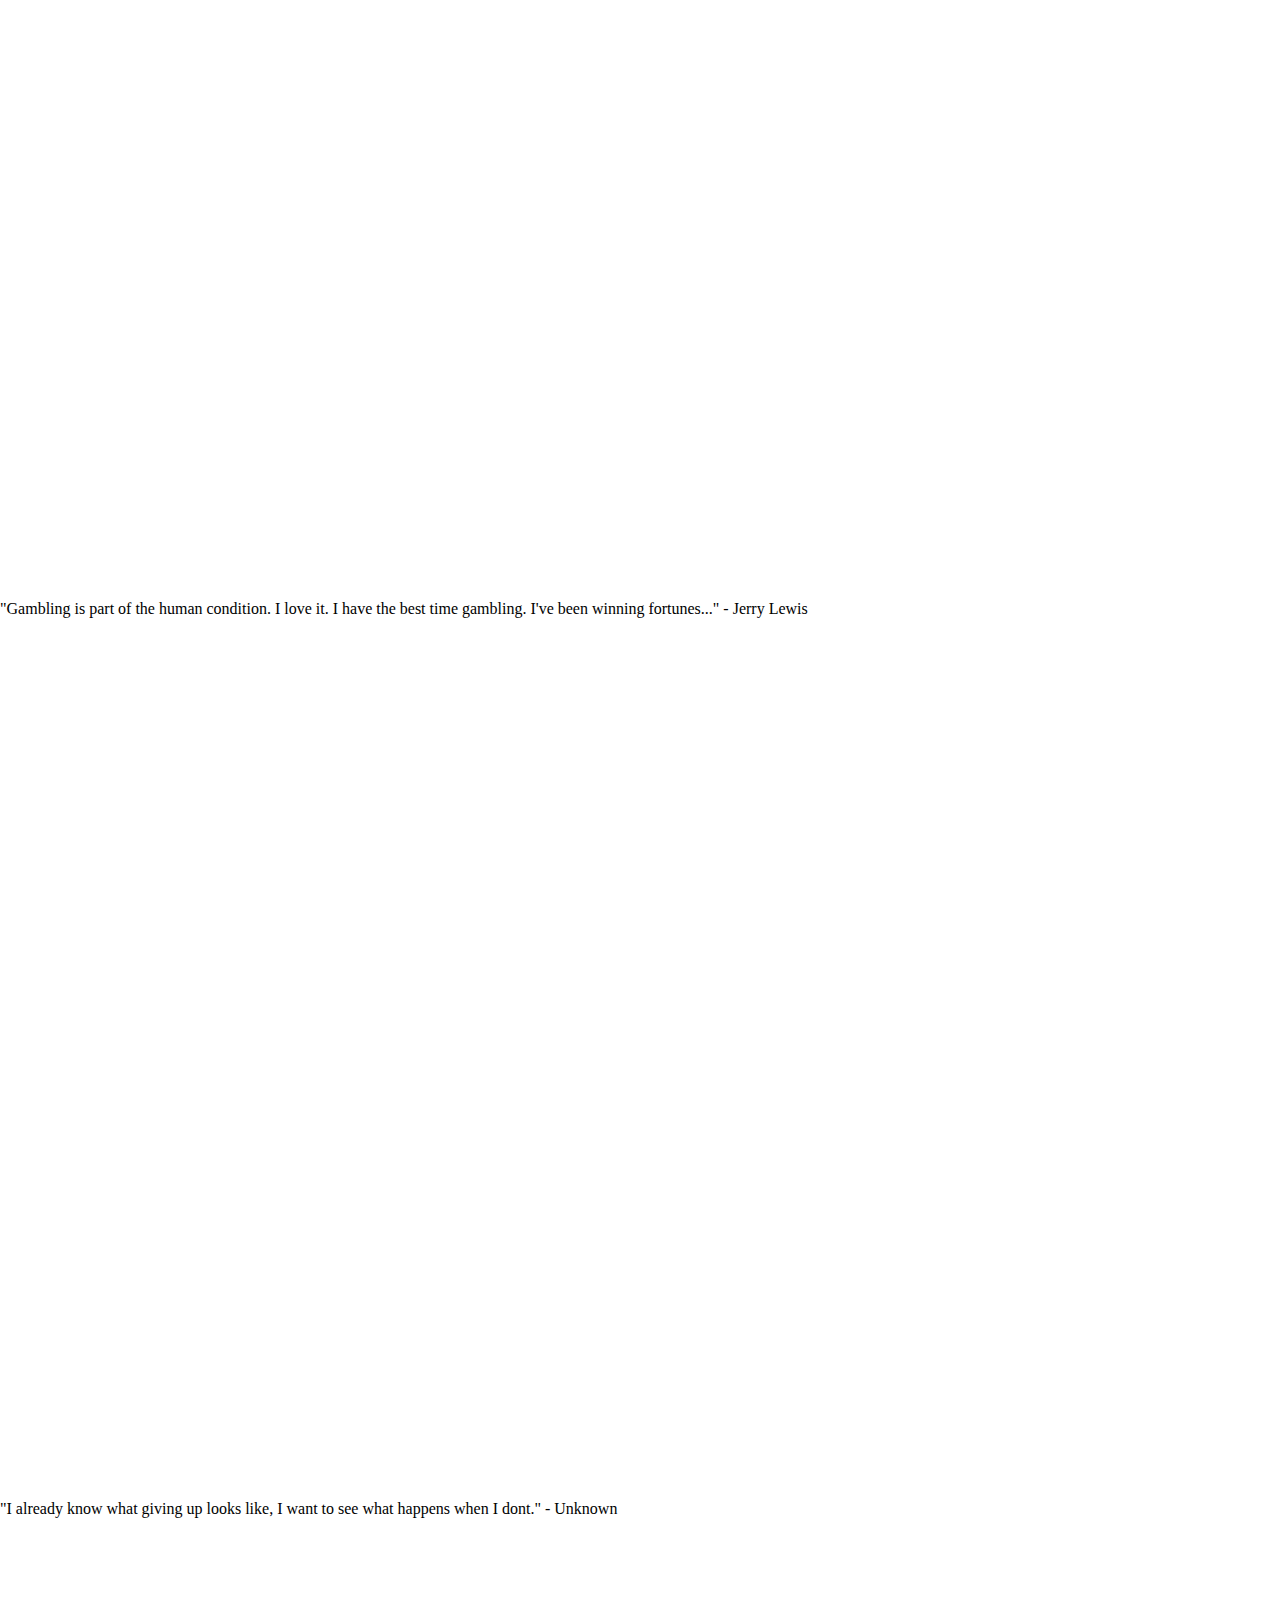
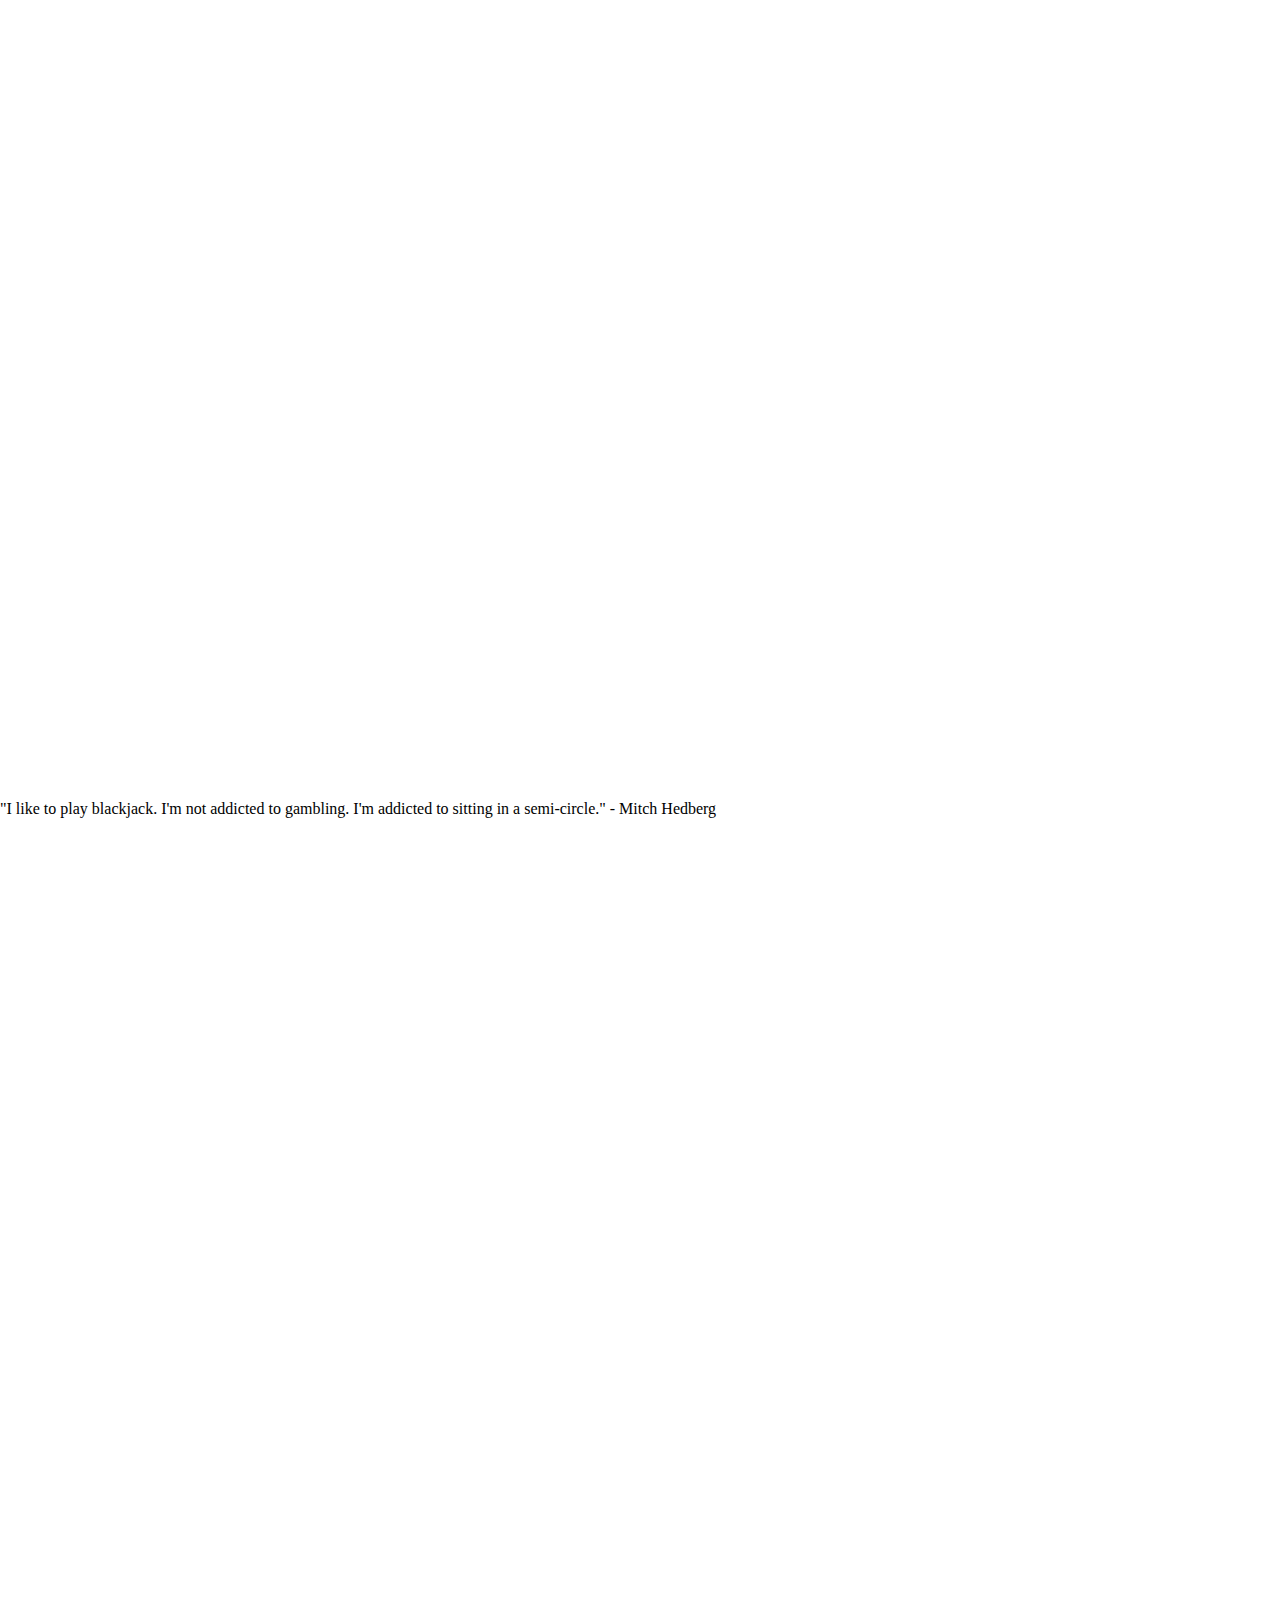
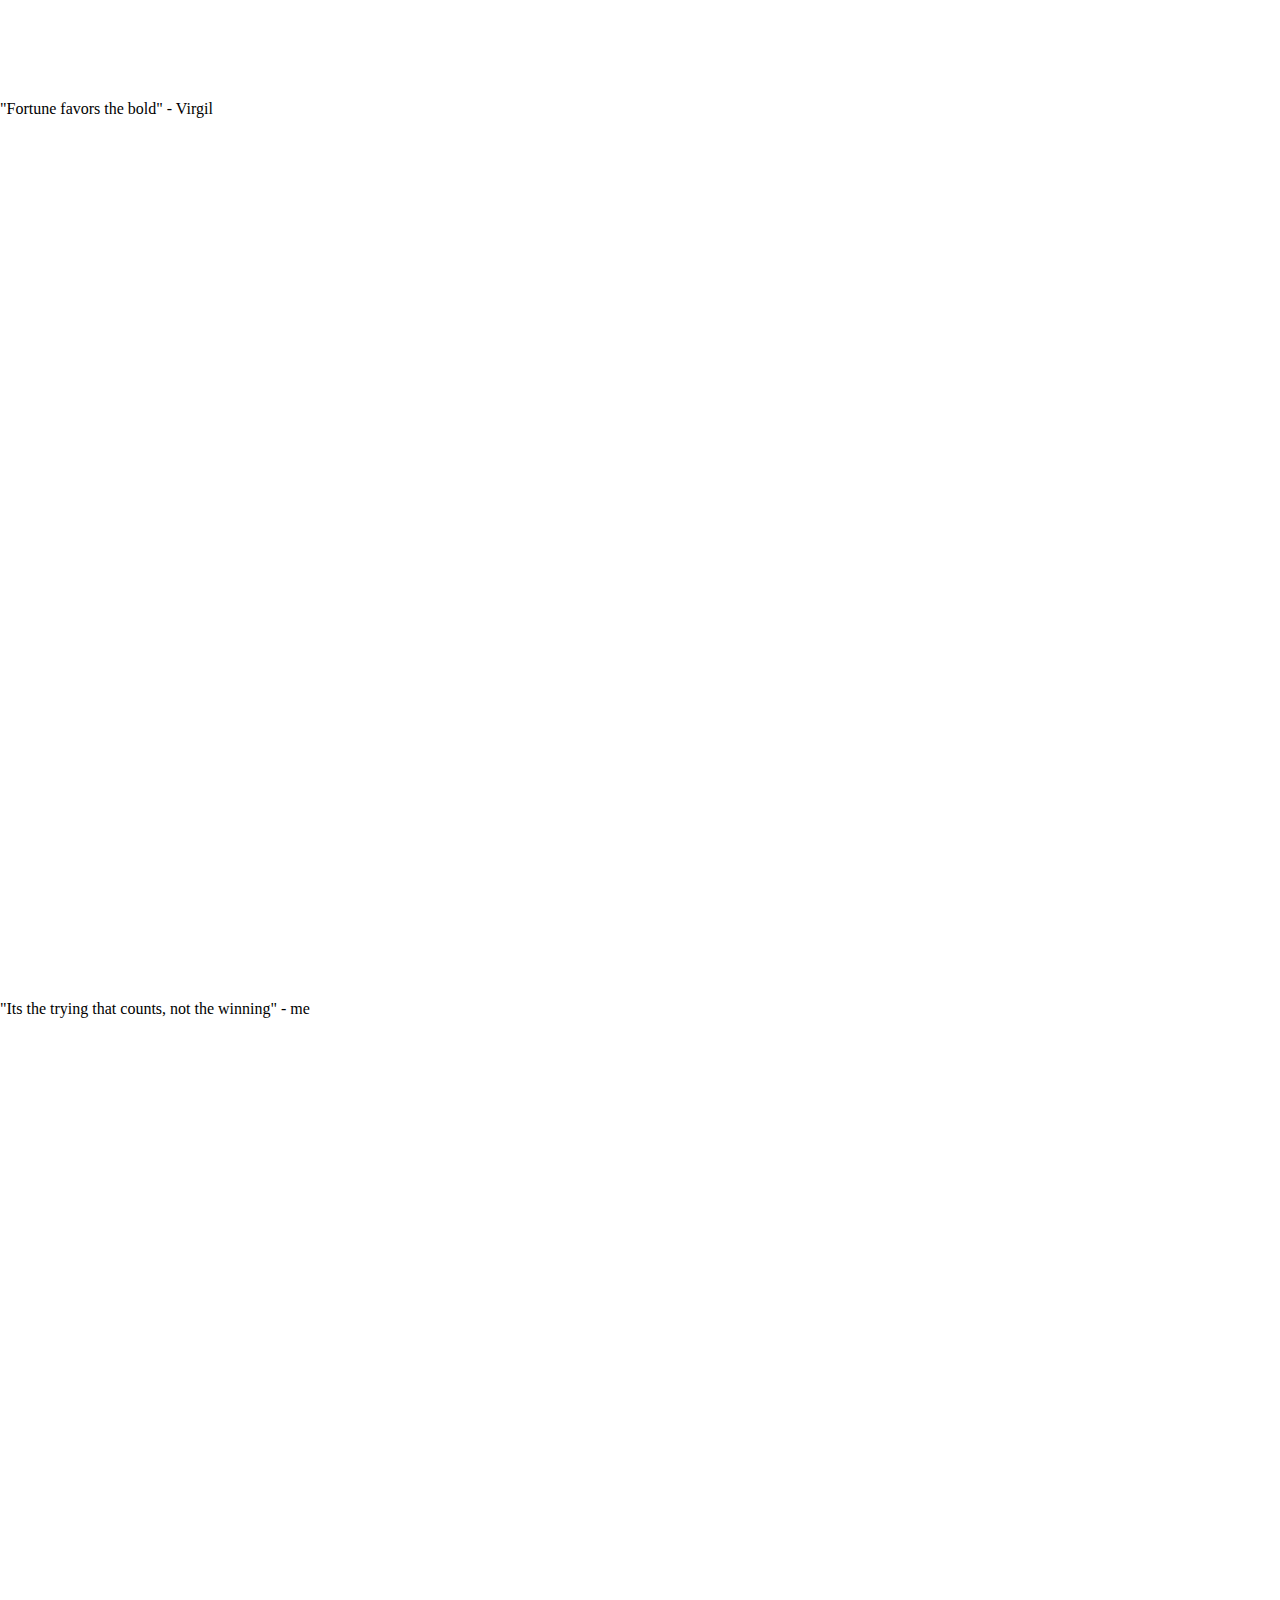
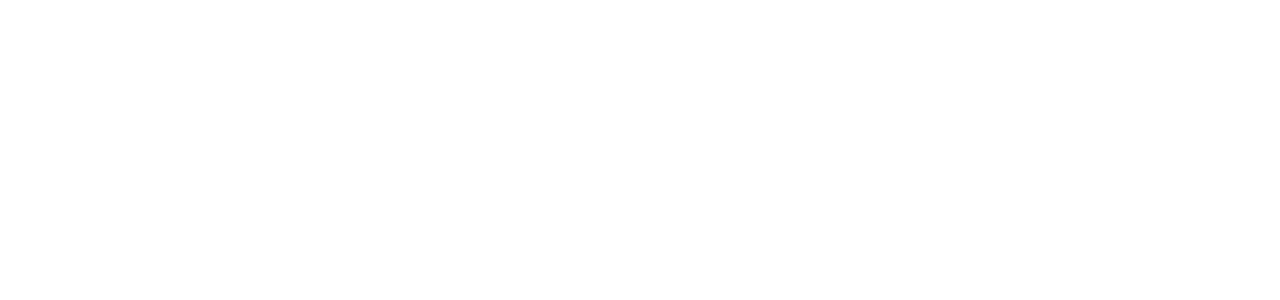
<file: pages/quotes.html>
<!DOCTYPE html>
<html lang="en">
    <head>
        <title>HOW2GAMBLE | Quotes</title>
        <link rel="stylesheet" href="../assets/quotesstyle.css">
        <meta name="viewport" content="width=device-width, initial-scale=1">
        <meta charset="UTF-8">
    </head>
    <body>
        <!-- Top navigation -->
    <nav>
    <div class="navcontainer">
        <h3 id="homebutton">
          <a href="../index.html">  HOW2GAMBLE </a>
        </h3>
         <h4>
            <a href="../pages/quotes.html">Gambling Quotes</a>
         </h4>
         <h4>
            <a href="../pages/Info.html" id="infobutton">Info</a>
         </h4>
        </div>
    </nav>

   <!--main section of page-->
    <main>
     <h1>Search around for quotes!</h1>
       <div class="quotes">
            <p id="quote1">"Take the risk or lose the chance" - Unknown</p>
            <p id="quote2">"If you don't try, you will never succeed" - Unknown</p>
            <p id="quote3">"What is a life, if not a gamble?" - F.E. Higgins</p>
            <p id="quote4">"It's not really gambling when you never lose"</p>
            <p id="quote5">"Gambling is part of the human condition. I love it. I have the best time gambling. I've been winning fortunes..." - Jerry Lewis</p>
            <p id="quote6">"I already know what giving up looks like, I want to see what happens when I dont." - Unknown</p>
            <p id="quote7">"I like to play blackjack. I'm not addicted to gambling. I'm addicted to sitting in a semi-circle." - Mitch Hedberg</p>
            <p id="quote8">"Fortune favors the bold" - Virgil</p>
            <p id="quote9">"Its the trying that counts, not the winning" - me</p>
        </div>

    </main>
    </body>
</html>
</file>
<file: assets/style.css>
* {
    margin:0;
    width:100vw;
    height:100vh;

}

/*For devices above 1600px wide*/
@media (min-width:1200px) {


    body{
        overflow:scroll;
        width:100vw;
        height:100vh;
        position:absolute;
    }
    aside{
        width:300px;
        height:670px;
        position:absolute;
        top:10vh;
        right:0;
    }
    main {
        width: 1629px;
        height:622px;
        top:20vh;
        position:absolute;
    }
    .navcontainer {
        background-color:slategrey;
        height: 70px;
        width:100vw;
        position:absolute;
        content: '';
        top:0;
    }
    #homebutton {
        right:45vw;
        top:2.5vh;
        position:absolute;
        text-decoration:none;
        width:140px;
        height:21px;
    }
    #homebutton h3{
        width:140px;
        height:21px;
    }
    a {
     text-decoration: none;
     width:inherit;
     height:inherit;
    }
    .textcontainer {
        background-color: slategrey;
        height: 400px;
        width: 300px;
        position:absolute;
        top:0;
        right:0;
        margin-right:40%;
        border-radius:10px;
    }
    .textcontainer h2 {
        padding-left:30px;
        padding-top: 10px;
        margin-bottom:30px;
        height:20px;
        width:300px;
    }
    .textcontainer li {
        height: 10vh;
        width: 230px;
    }
    .textcontainer ul {
        width:280px;
        height:300px;
    }

    .sourcescontainer {
        background-color: slategrey;
        height: 180px;
        width: 300px;
        position:absolute;
        bottom:0vh;
        right:0;
        margin-right:40%;
        border-radius:10px;
    }
    .sourcescontainer h2{
        height:20px;
        padding-left:100px;
        margin-top:10px;
        padding-bottom:20px;
        width:200px;
    }
    .sourcescontainer a{
        text-decoration: none;
        color: black;
        height:120px;
        width:100px;

    }
    .sourcescontainer ul{
        height:100px;
        width:200px;
        padding: 0%;
        padding-left:50px;

    }
    .sourcescontainer ol {
        height:inherit;
        width:inherit;
    }
    .sourcescontainer li{
        margin-bottom:10px;
        height:20px;
        width:200px;
    }
    .motivationalcontainer{
        background-color: slategrey;
        top: -5vh;
        left:15vw;
        width:800px;
        height:600px;
        position:absolute;
        display:flex;
        justify-content: center;
        border-radius: 10px;
    }
    .motivationalcontainer h2{
        top:0;
        left:15vw;
        position:absolute;
        width:300px;
        height:30px;
        padding-top:20px;
    }
    
        .motivationalcontainer img {
            width:200px;
            height:auto;
            position:relative;
            top:0vh;
            margin:20px;
            border: 4px inset lightslategrey;
        }
        #motivationalheader {
            width:600px;
            height:50px;
        }
        #motivationalphotos {
            width:inherit;
            height: 550px;
            position:absolute;
            bottom:0;
        }
        #infobutton {
            position:absolute;
            top:0;
            padding:1.2%;
            right:3.5vw;
    
        }
        #pointsbutton {
            position:absolute;
            top:0;
            padding:1.2%;
            left:25vw;
        }
        a {
            text-decoration: none;
            color:inherit;
           }
           .navcontainer h4 {
            padding: 1.2%;
            height:auto;
            width:auto;
        }
        footer{
            bottom:0vh;
            position:absolute;
            width:100vw;
            height:8vh;
            background-color:slategrey;
            text-align:center;
        }
        footer h1 {
            padding-top:2vh;
            width:inherit;
            height:4vh;
        }
}
</file>
<file: assets/quotesstyle.css>
* {
    margin:0;
    width:100vw;
    height:100vh;

}
@media (min-width:1400px) {
    body {
        overflow:hidden;
    }
    #infobutton {
        position:absolute;
        top:0;
        padding:1.2%;
        right:-95vw;

    }
    .navcontainer {
        background-color:slategrey;
        height: 70px;
        width:100vw;
        position:absolute;
        content: '';
        top:0;
    }
    .navcontainer h4 {
        padding: 1.2%;
        height:auto;
        width:auto;
    }
    #homebutton {
        right:45vw;
        top:2.5vh;
        position:absolute;
        text-decoration:none;
        width:140px;
        height:21px;
    }
    nav{
        height: 70px;
        width:100vw;
        position:absolute;
        content: '';
        top:0;
    }

    a {
     text-decoration: none;
     color:inherit;
    }
    main{
        top:70px;
        height:80vh;
        width:100vw;
        position:absolute;
    }
    main p {
        width:200px;
        height:auto;
        opacity:0%;
        position:absolute;
    }
    main p:hover {
        opacity:100%;
    }
    main h1 {
        height:30px;
        position:absolute;
        width:100vw;
        padding-top:20px;
        right:-40vw;
    }
    .quotes{
        width:inherit;
        height:inherit;
    }
    #quote1{
        top:20%;
        left:15%;
    }
    #quote2{
        top:70%;
        right:5%;
    }
    #quote3{
        top:90%;
        left:32%;
    }
    #quote4{
        top:10%;
        right:1%;
    }
    #quote5{
        top:96%;
        left:8%;
    }
    #quote6{
        top:60%;
        left:45%;

    }
    #quote7 {
        top:50%;
        left:20%;
    }
    #quote8 {
        top:30%;
        right:30%;
    }
    #quote9 {
        top:98%;
        right:14%;
    }
}
</file>
<file: assets/infostyle.css>
* {
    margin:0;
    width:100vw;
    height:100vh;

}
@media (min-width:1400px) {
    body {
        overflow:hidden;
    }
    main {
        width: 1629px;
        height:622px;
        top:20vh;
        position:absolute;
    }
    #infobutton {
        position:absolute;
        top:0;
        padding:1.2%;
        right:-95vw;

    }
    .navcontainer {
        background-color:slategrey;
        height: 70px;
        width:100vw;
        position:absolute;
        content: '';
        top:0;
    }
    .navcontainer h4 {
        padding: 1.2%;
        height:auto;
        width:auto;
    }
    #homebutton {
        right:45vw;
        top:2.5vh;
        position:absolute;
        text-decoration:none;
        width:140px;
        height:21px;
    }
    nav{
        height: 70px;
        width:100vw;
        position:absolute;
        content: '';
        top:0;
    }

    a {
     text-decoration: none;
     color:inherit;
    }
    .warningcontainer {
        background-color:slategrey;
        position:absolute;
        top:0vh;
        width:40vw;
        height:70vh;
        left:30vw;
        content:'';
    }
    .warningcontainer p{
        width:35vw;
        height:30vh;
        text-align:center;
        right:-2.5vw;
        position:relative;
        bottom:-15vh;
    }
    .warningcontainer h2 {
        width:inherit;
        height:35px;
        text-align:center;
        padding-top:20px;
        padding-bottom:20px;
    }
    .warningcontainer h3{
        width:inherit;
        height:100px;
        text-align:center;
        padding-top:20px;
    }
}
</file>
<file: assets/pointsstyle.css>
* {
    margin:0;
    width:100vw;
    height:100vh;

}

/*For devices above 1600px wide*/
@media (min-width:1400px) {


    body{
        overflow:hidden;
    }
    aside{
        width:300px;
        height:670px;
        position:absolute;
        top:10vh;
        right:0;
    }
    main {
        width: 1629px;
        height:622px;
        top:20vh;
        position:absolute;
    }
    .navcontainer {
        background-color:slategrey;
        height: 70px;
        width:100vw;
        position:absolute;
        content: '';
        top:10vh;
    }
    #homebutton {
        right:45vw;
        top:2.5vh;
        position:absolute;
        text-decoration:none;
        width:140px;
        height:21px;
    }
    #homebutton h3{
        width:140px;
        height:21px;
    }
    a {
     text-decoration: none;
     width:inherit;
     height:inherit;
    }
        #infobutton {
            position:absolute;
            top:0;
            padding:1.2%;
            right:3.5vw;
    
        }
        #pointsbutton {
            position:absolute;
            top:0;
            padding:1.2%;
            left:25vw;
        }
        a {
            text-decoration: none;
            color:inherit;
           }
           .navcontainer h4 {
            padding: 1.2%;
            height:auto;
            width:auto;
        }
        footer {
            background-color:slategrey;
            position:absolute;
            bottom:0;
            width:100vw;
            height:20vh;
            text-align:center;
        }
        footer h1 {
            padding-top:8vh;
        }
        header {
            top:0;
            position:absolute;
            height:10vh;
            background-color:lightslategrey;
            width:100vw;
        }

        header h1 {
            position:absolute;
            width:inherit;
            height:inherit;
            letter-spacing:10px;
            text-align:center;
            padding-top:2vh;
        }
        header img{
            height:inherit;
            width:inherit;
            top:0;
        }
        article {
            background-color:slategrey;
            width:20vw;
            height:60vh;
            position:absolute;
            right:0;
            margin-right:10vw;
            bottom:21vh;
        }
        article h1{
            text-align:center;
            height:inherit;
            width:inherit;
            padding-top:20px;
        }
        section {
            width:inherit;
            height:85%;
            background-color:lightslategrey;
            bottom:1vh;
            position:absolute;
        }
        section h1{
            padding-top:50%;
        }
        footer img {
            width:inherit;
            height:inherit;
        }
        footer h1 {
            position:absolute;
            width:inherit;
            height:inherit;
            letter-spacing:10px;
        }
}
</file>
